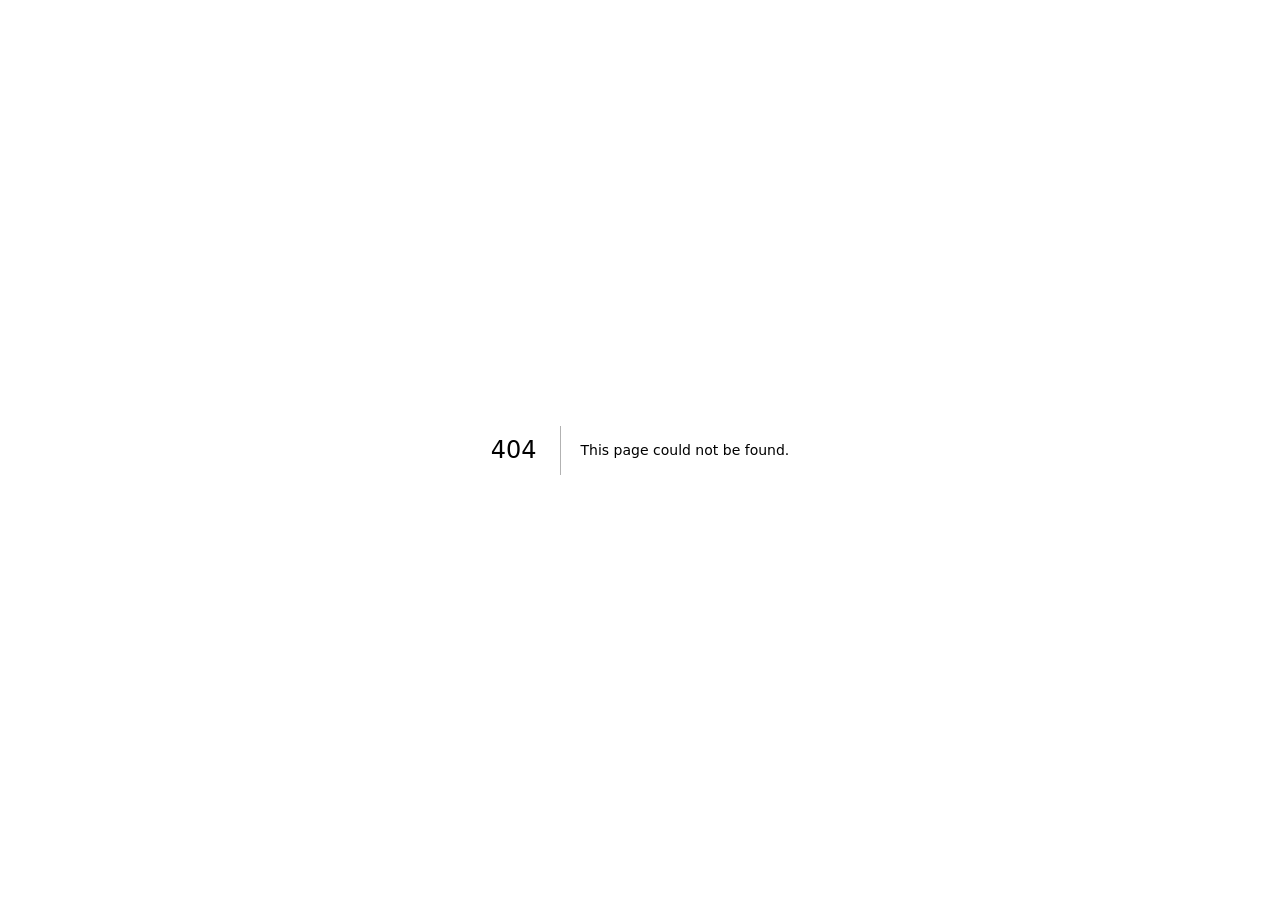
<file: 404/index.html>
<!DOCTYPE html><html lang="en"><head><meta charSet="utf-8"/><meta name="viewport" content="width=device-width, initial-scale=1"/><link rel="stylesheet" href="/_next/static/chunks/04-d8hliykg0z.css" data-precedence="next"/><link rel="preload" as="script" fetchPriority="low" href="/_next/static/chunks/045g~0~zva_mv.js"/><script src="/_next/static/chunks/0dgq26a5_oy.a.js" async=""></script><script src="/_next/static/chunks/0vkgb7xyv-nko.js" async=""></script><script src="/_next/static/chunks/0174xh3wfsjm1.js" async=""></script><script src="/_next/static/chunks/turbopack-0th62gs75_s.e.js" async=""></script><script src="/_next/static/chunks/01xlw8hd842-c.js" async=""></script><script src="/_next/static/chunks/0d3shmwh5_nmn.js" async=""></script><link rel="preload" href="https://fonts.googleapis.com/css2?family=Barlow:ital,wght@0,300;0,400;0,500;0,600;0,700;0,800;0,900;1,400;1,500&amp;family=Instrument+Serif:ital@0;1&amp;display=swap" as="style"/><meta name="robots" content="noindex"/><meta name="next-size-adjust" content=""/><link rel="preconnect" href="https://fonts.googleapis.com"/><link rel="preconnect" href="https://fonts.gstatic.com" crossorigin="anonymous"/><title>404: This page could not be found.</title><title>Stellarplx — Video Editing &amp; Podcast Clipping</title><meta name="description" content="Podcast and YouTube editing built for watchability, plus short-form clips that bring new viewers to the full episode."/><meta name="keywords" content="video editing,podcast clipping,YouTube editing,short-form video,video production,content distribution,podcast editor,Stellarplx"/><meta property="og:title" content="Stellarplx — Video Editing &amp; Podcast Clipping"/><meta property="og:description" content="Episodes edited to hold attention end to end, and clips that give new viewers a reason to watch the whole thing."/><meta property="og:type" content="website"/><meta name="twitter:card" content="summary"/><meta name="twitter:title" content="Stellarplx — Video Editing &amp; Podcast Clipping"/><meta name="twitter:description" content="Episodes edited to hold attention end to end, and clips that give new viewers a reason to watch the whole thing."/><link rel="icon" href="/favicon.ico?favicon.0n0iebbrwlym9.ico" sizes="48x48" type="image/x-icon"/><link href="https://fonts.googleapis.com/css2?family=Barlow:ital,wght@0,300;0,400;0,500;0,600;0,700;0,800;0,900;1,400;1,500&amp;family=Instrument+Serif:ital@0;1&amp;display=swap" rel="stylesheet"/><script src="/_next/static/chunks/03~yq9q893hmn.js" noModule=""></script></head><body class="antialiased respublica_9ceeea03-module__ORBeZW__variable isra_d671ae9e-module__YQnVba__variable casad_7c24be5-module__G7hbdG__variable passengerdisplay_74c40d1-module__NvPC6G__variable" style="font-family:&#x27;Barlow&#x27;, sans-serif;background:#fff"><div hidden=""><!--$--><!--/$--></div><div style="font-family:system-ui,&quot;Segoe UI&quot;,Roboto,Helvetica,Arial,sans-serif,&quot;Apple Color Emoji&quot;,&quot;Segoe UI Emoji&quot;;height:100vh;text-align:center;display:flex;flex-direction:column;align-items:center;justify-content:center"><div><style>body{color:#000;background:#fff;margin:0}.next-error-h1{border-right:1px solid rgba(0,0,0,.3)}@media (prefers-color-scheme:dark){body{color:#fff;background:#000}.next-error-h1{border-right:1px solid rgba(255,255,255,.3)}}</style><h1 class="next-error-h1" style="display:inline-block;margin:0 20px 0 0;padding:0 23px 0 0;font-size:24px;font-weight:500;vertical-align:top;line-height:49px">404</h1><div style="display:inline-block"><h2 style="font-size:14px;font-weight:400;line-height:49px;margin:0">This page could not be found.</h2></div></div></div><!--$--><!--/$--><script src="/_next/static/chunks/045g~0~zva_mv.js" id="_R_" async=""></script><script>(self.__next_f=self.__next_f||[]).push([0])</script><script>self.__next_f.push([1,"1:\"$Sreact.fragment\"\n2:I[39756,[\"/_next/static/chunks/01xlw8hd842-c.js\",\"/_next/static/chunks/0d3shmwh5_nmn.js\"],\"default\"]\n3:I[37457,[\"/_next/static/chunks/01xlw8hd842-c.js\",\"/_next/static/chunks/0d3shmwh5_nmn.js\"],\"default\"]\n4:I[97367,[\"/_next/static/chunks/01xlw8hd842-c.js\",\"/_next/static/chunks/0d3shmwh5_nmn.js\"],\"OutletBoundary\"]\n5:\"$Sreact.suspense\"\n8:I[97367,[\"/_next/static/chunks/01xlw8hd842-c.js\",\"/_next/static/chunks/0d3shmwh5_nmn.js\"],\"ViewportBoundary\"]\na:I[97367,[\"/_next/static/chunks/01xlw8hd842-c.js\",\"/_next/static/chunks/0d3shmwh5_nmn.js\"],\"MetadataBoundary\"]\nc:I[68027,[\"/_next/static/chunks/01xlw8hd842-c.js\",\"/_next/static/chunks/0d3shmwh5_nmn.js\"],\"default\",1]\n:HL[\"/_next/static/chunks/04-d8hliykg0z.css\",\"style\"]\n:HL[\"https://fonts.googleapis.com/css2?family=Barlow:ital,wght@0,300;0,400;0,500;0,600;0,700;0,800;0,900;1,400;1,500\u0026family=Instrument+Serif:ital@0;1\u0026display=swap\",\"style\"]\n"])</script><script>self.__next_f.push([1,"0:{\"P\":null,\"c\":[\"\",\"_not-found\",\"\"],\"q\":\"\",\"i\":false,\"f\":[[[\"\",{\"children\":[\"/_not-found\",{\"children\":[\"__PAGE__\",{}]}]},\"$undefined\",\"$undefined\",16],[[\"$\",\"$1\",\"c\",{\"children\":[[[\"$\",\"link\",\"0\",{\"rel\":\"stylesheet\",\"href\":\"/_next/static/chunks/04-d8hliykg0z.css\",\"precedence\":\"next\",\"crossOrigin\":\"$undefined\",\"nonce\":\"$undefined\"}],[\"$\",\"script\",\"script-0\",{\"src\":\"/_next/static/chunks/01xlw8hd842-c.js\",\"async\":true,\"nonce\":\"$undefined\"}],[\"$\",\"script\",\"script-1\",{\"src\":\"/_next/static/chunks/0d3shmwh5_nmn.js\",\"async\":true,\"nonce\":\"$undefined\"}]],[\"$\",\"html\",null,{\"lang\":\"en\",\"children\":[[\"$\",\"head\",null,{\"children\":[[\"$\",\"link\",null,{\"rel\":\"preconnect\",\"href\":\"https://fonts.googleapis.com\"}],[\"$\",\"link\",null,{\"rel\":\"preconnect\",\"href\":\"https://fonts.gstatic.com\",\"crossOrigin\":\"anonymous\"}],[\"$\",\"link\",null,{\"href\":\"https://fonts.googleapis.com/css2?family=Barlow:ital,wght@0,300;0,400;0,500;0,600;0,700;0,800;0,900;1,400;1,500\u0026family=Instrument+Serif:ital@0;1\u0026display=swap\",\"rel\":\"stylesheet\"}]]}],[\"$\",\"body\",null,{\"suppressHydrationWarning\":true,\"className\":\"antialiased respublica_9ceeea03-module__ORBeZW__variable isra_d671ae9e-module__YQnVba__variable casad_7c24be5-module__G7hbdG__variable passengerdisplay_74c40d1-module__NvPC6G__variable\",\"style\":{\"fontFamily\":\"'Barlow', sans-serif\",\"background\":\"#fff\"},\"children\":[\"$\",\"$L2\",null,{\"parallelRouterKey\":\"children\",\"error\":\"$undefined\",\"errorStyles\":\"$undefined\",\"errorScripts\":\"$undefined\",\"template\":[\"$\",\"$L3\",null,{}],\"templateStyles\":\"$undefined\",\"templateScripts\":\"$undefined\",\"notFound\":[[[\"$\",\"title\",null,{\"children\":\"404: This page could not be found.\"}],[\"$\",\"div\",null,{\"style\":{\"fontFamily\":\"system-ui,\\\"Segoe UI\\\",Roboto,Helvetica,Arial,sans-serif,\\\"Apple Color Emoji\\\",\\\"Segoe UI Emoji\\\"\",\"height\":\"100vh\",\"textAlign\":\"center\",\"display\":\"flex\",\"flexDirection\":\"column\",\"alignItems\":\"center\",\"justifyContent\":\"center\"},\"children\":[\"$\",\"div\",null,{\"children\":[[\"$\",\"style\",null,{\"dangerouslySetInnerHTML\":{\"__html\":\"body{color:#000;background:#fff;margin:0}.next-error-h1{border-right:1px solid rgba(0,0,0,.3)}@media (prefers-color-scheme:dark){body{color:#fff;background:#000}.next-error-h1{border-right:1px solid rgba(255,255,255,.3)}}\"}}],[\"$\",\"h1\",null,{\"className\":\"next-error-h1\",\"style\":{\"display\":\"inline-block\",\"margin\":\"0 20px 0 0\",\"padding\":\"0 23px 0 0\",\"fontSize\":24,\"fontWeight\":500,\"verticalAlign\":\"top\",\"lineHeight\":\"49px\"},\"children\":404}],[\"$\",\"div\",null,{\"style\":{\"display\":\"inline-block\"},\"children\":[\"$\",\"h2\",null,{\"style\":{\"fontSize\":14,\"fontWeight\":400,\"lineHeight\":\"49px\",\"margin\":0},\"children\":\"This page could not be found.\"}]}]]}]}]],[]],\"forbidden\":\"$undefined\",\"unauthorized\":\"$undefined\"}]}]]}]]}],{\"children\":[[\"$\",\"$1\",\"c\",{\"children\":[null,[\"$\",\"$L2\",null,{\"parallelRouterKey\":\"children\",\"error\":\"$undefined\",\"errorStyles\":\"$undefined\",\"errorScripts\":\"$undefined\",\"template\":[\"$\",\"$L3\",null,{}],\"templateStyles\":\"$undefined\",\"templateScripts\":\"$undefined\",\"notFound\":\"$undefined\",\"forbidden\":\"$undefined\",\"unauthorized\":\"$undefined\"}]]}],{\"children\":[[\"$\",\"$1\",\"c\",{\"children\":[[[\"$\",\"title\",null,{\"children\":\"404: This page could not be found.\"}],[\"$\",\"div\",null,{\"style\":\"$0:f:0:1:0:props:children:1:props:children:1:props:children:props:notFound:0:1:props:style\",\"children\":[\"$\",\"div\",null,{\"children\":[[\"$\",\"style\",null,{\"dangerouslySetInnerHTML\":{\"__html\":\"body{color:#000;background:#fff;margin:0}.next-error-h1{border-right:1px solid rgba(0,0,0,.3)}@media (prefers-color-scheme:dark){body{color:#fff;background:#000}.next-error-h1{border-right:1px solid rgba(255,255,255,.3)}}\"}}],[\"$\",\"h1\",null,{\"className\":\"next-error-h1\",\"style\":\"$0:f:0:1:0:props:children:1:props:children:1:props:children:props:notFound:0:1:props:children:props:children:1:props:style\",\"children\":404}],[\"$\",\"div\",null,{\"style\":\"$0:f:0:1:0:props:children:1:props:children:1:props:children:props:notFound:0:1:props:children:props:children:2:props:style\",\"children\":[\"$\",\"h2\",null,{\"style\":\"$0:f:0:1:0:props:children:1:props:children:1:props:children:props:notFound:0:1:props:children:props:children:2:props:children:props:style\",\"children\":\"This page could not be found.\"}]}]]}]}]],null,[\"$\",\"$L4\",null,{\"children\":[\"$\",\"$5\",null,{\"name\":\"Next.MetadataOutlet\",\"children\":\"$@6\"}]}]]}],{},null,false,null]},null,false,\"$@7\"]},null,false,null],[\"$\",\"$1\",\"h\",{\"children\":[[\"$\",\"meta\",null,{\"name\":\"robots\",\"content\":\"noindex\"}],[\"$\",\"$L8\",null,{\"children\":\"$L9\"}],[\"$\",\"div\",null,{\"hidden\":true,\"children\":[\"$\",\"$La\",null,{\"children\":[\"$\",\"$5\",null,{\"name\":\"Next.Metadata\",\"children\":\"$Lb\"}]}]}],[\"$\",\"meta\",null,{\"name\":\"next-size-adjust\",\"content\":\"\"}]]}],false]],\"m\":\"$undefined\",\"G\":[\"$c\",[[\"$\",\"link\",\"0\",{\"rel\":\"stylesheet\",\"href\":\"/_next/static/chunks/04-d8hliykg0z.css\",\"precedence\":\"next\",\"crossOrigin\":\"$undefined\",\"nonce\":\"$undefined\"}]]],\"S\":true,\"h\":null,\"s\":\"$undefined\",\"l\":\"$undefined\",\"p\":\"$undefined\",\"d\":\"$undefined\",\"b\":\"76rtYZ3eNFRtpGxM16Hkl\"}\n"])</script><script>self.__next_f.push([1,"d:[]\n7:\"$Wd\"\n"])</script><script>self.__next_f.push([1,"9:[[\"$\",\"meta\",\"0\",{\"charSet\":\"utf-8\"}],[\"$\",\"meta\",\"1\",{\"name\":\"viewport\",\"content\":\"width=device-width, initial-scale=1\"}]]\n"])</script><script>self.__next_f.push([1,"e:I[27201,[\"/_next/static/chunks/01xlw8hd842-c.js\",\"/_next/static/chunks/0d3shmwh5_nmn.js\"],\"IconMark\"]\n6:null\nb:[[\"$\",\"title\",\"0\",{\"children\":\"Stellarplx — Video Editing \u0026 Podcast Clipping\"}],[\"$\",\"meta\",\"1\",{\"name\":\"description\",\"content\":\"Podcast and YouTube editing built for watchability, plus short-form clips that bring new viewers to the full episode.\"}],[\"$\",\"meta\",\"2\",{\"name\":\"keywords\",\"content\":\"video editing,podcast clipping,YouTube editing,short-form video,video production,content distribution,podcast editor,Stellarplx\"}],[\"$\",\"meta\",\"3\",{\"property\":\"og:title\",\"content\":\"Stellarplx — Video Editing \u0026 Podcast Clipping\"}],[\"$\",\"meta\",\"4\",{\"property\":\"og:description\",\"content\":\"Episodes edited to hold attention end to end, and clips that give new viewers a reason to watch the whole thing.\"}],[\"$\",\"meta\",\"5\",{\"property\":\"og:type\",\"content\":\"website\"}],[\"$\",\"meta\",\"6\",{\"name\":\"twitter:card\",\"content\":\"summary\"}],[\"$\",\"meta\",\"7\",{\"name\":\"twitter:title\",\"content\":\"Stellarplx — Video Editing \u0026 Podcast Clipping\"}],[\"$\",\"meta\",\"8\",{\"name\":\"twitter:description\",\"content\":\"Episodes edited to hold attention end to end, and clips that give new viewers a reason to watch the whole thing.\"}],[\"$\",\"link\",\"9\",{\"rel\":\"icon\",\"href\":\"/favicon.ico?favicon.0n0iebbrwlym9.ico\",\"sizes\":\"48x48\",\"type\":\"image/x-icon\"}],[\"$\",\"$Le\",\"10\",{}]]\n"])</script></body></html>
</file>
<file: _next/static/chunks/04-d8hliykg0z.css>
@font-face{font-family:resPublica;src:url(../media/ResPublica_Regular-s.p.033n21pnbq2ho.ttf)format("truetype");font-display:swap}@font-face{font-family:resPublica Fallback;src:local(Arial);ascent-override:93.13%;descent-override:26.22%;line-gap-override:0.0%;size-adjust:96.85%}.respublica_9ceeea03-module__ORBeZW__className{font-family:resPublica,resPublica Fallback}.respublica_9ceeea03-module__ORBeZW__variable{--font-respublica:"resPublica", "resPublica Fallback"}
@font-face{font-family:isra;src:url(../media/Isra_Regular-s.p.14ddjkjz1v~8g.ttf)format("truetype");font-display:swap}@font-face{font-family:isra Fallback;src:local(Arial);ascent-override:109.82%;descent-override:51.68%;line-gap-override:32.3%;size-adjust:61.92%}.isra_d671ae9e-module__YQnVba__className{font-family:isra,isra Fallback}.isra_d671ae9e-module__YQnVba__variable{--font-isra:"isra", "isra Fallback"}
@font-face{font-family:casad;src:url(../media/Casad_Regular-s.p.01j_p6ui9jw1d.ttf)format("truetype");font-display:swap}@font-face{font-family:casad Fallback;src:local(Arial);ascent-override:96.5%;descent-override:26.7%;line-gap-override:0.0%;size-adjust:93.26%}.casad_7c24be5-module__G7hbdG__className{font-family:casad,casad Fallback}.casad_7c24be5-module__G7hbdG__variable{--font-casad:"casad", "casad Fallback"}
@font-face{font-family:passengerDisplay;src:url(../media/PassengerDisplay_MediumItalic-s.p.0eg6fs0rj6w.s.otf)format("opentype");font-display:swap}@font-face{font-family:passengerDisplay Fallback;src:local(Arial);ascent-override:90.61%;descent-override:30.2%;line-gap-override:0.0%;size-adjust:99.33%}.passengerdisplay_74c40d1-module__NvPC6G__className{font-family:passengerDisplay,passengerDisplay Fallback}.passengerdisplay_74c40d1-module__NvPC6G__variable{--font-passenger:"passengerDisplay", "passengerDisplay Fallback"}
@layer properties{@supports (((-webkit-hyphens:none)) and (not (margin-trim:inline))) or ((-moz-orient:inline) and (not (color:rgb(from red r g b)))){*,:before,:after,::backdrop{--tw-translate-x:0;--tw-translate-y:0;--tw-translate-z:0;--tw-rotate-x:initial;--tw-rotate-y:initial;--tw-rotate-z:initial;--tw-skew-x:initial;--tw-skew-y:initial;--tw-space-y-reverse:0;--tw-divide-y-reverse:0;--tw-border-style:solid;--tw-gradient-position:initial;--tw-gradient-from:#0000;--tw-gradient-via:#0000;--tw-gradient-to:#0000;--tw-gradient-stops:initial;--tw-gradient-via-stops:initial;--tw-gradient-from-position:0%;--tw-gradient-via-position:50%;--tw-gradient-to-position:100%;--tw-leading:initial;--tw-font-weight:initial;--tw-tracking:initial;--tw-ordinal:initial;--tw-slashed-zero:initial;--tw-numeric-figure:initial;--tw-numeric-spacing:initial;--tw-numeric-fraction:initial;--tw-shadow:0 0 #0000;--tw-shadow-color:initial;--tw-shadow-alpha:100%;--tw-inset-shadow:0 0 #0000;--tw-inset-shadow-color:initial;--tw-inset-shadow-alpha:100%;--tw-ring-color:initial;--tw-ring-shadow:0 0 #0000;--tw-inset-ring-color:initial;--tw-inset-ring-shadow:0 0 #0000;--tw-ring-inset:initial;--tw-ring-offset-width:0px;--tw-ring-offset-color:#fff;--tw-ring-offset-shadow:0 0 #0000;--tw-blur:initial;--tw-brightness:initial;--tw-contrast:initial;--tw-grayscale:initial;--tw-hue-rotate:initial;--tw-invert:initial;--tw-opacity:initial;--tw-saturate:initial;--tw-sepia:initial;--tw-drop-shadow:initial;--tw-drop-shadow-color:initial;--tw-drop-shadow-alpha:100%;--tw-drop-shadow-size:initial;--tw-backdrop-blur:initial;--tw-backdrop-brightness:initial;--tw-backdrop-contrast:initial;--tw-backdrop-grayscale:initial;--tw-backdrop-hue-rotate:initial;--tw-backdrop-invert:initial;--tw-backdrop-opacity:initial;--tw-backdrop-saturate:initial;--tw-backdrop-sepia:initial;--tw-duration:initial;--tw-ease:initial;--tw-scale-x:1;--tw-scale-y:1;--tw-scale-z:1;--tw-outline-style:solid;--tw-divide-x-reverse:0}}}@layer theme{:root,:host{--font-sans:"Barlow", -apple-system, BlinkMacSystemFont, "Segoe UI", sans-serif;--font-mono:ui-monospace, SFMono-Regular, Menlo, Monaco, Consolas, "Liberation Mono", "Courier New", monospace;--color-red-500:#fb2c36;--color-amber-50:#fffbeb;--color-amber-200:#fee685;--color-amber-600:#dd7400;--color-emerald-50:#ecfdf5;--color-emerald-200:#a4f4cf;--color-emerald-600:#009767;--color-blue-50:#eff6ff;--color-blue-100:#dbeafe;--color-blue-200:#bedbff;--color-blue-500:#3080ff;--color-blue-600:#155dfc;--color-blue-900:#1c398e;--color-indigo-500:#625fff;--color-purple-600:#9810fa;--color-slate-200:#e2e8f0;--color-gray-50:#f9fafb;--color-gray-100:#f3f4f6;--color-gray-200:#e5e7eb;--color-gray-400:#99a1af;--color-black:#000;--color-white:#fff;--spacing:.25rem;--container-sm:24rem;--container-md:28rem;--container-lg:32rem;--container-xl:36rem;--container-2xl:42rem;--container-3xl:48rem;--container-4xl:56rem;--container-5xl:64rem;--container-6xl:72rem;--container-7xl:80rem;--text-xs:.75rem;--text-xs--line-height:calc(1 / .75);--text-sm:.875rem;--text-sm--line-height:calc(1.25 / .875);--text-base:1rem;--text-base--line-height:calc(1.5 / 1);--text-lg:1.125rem;--text-lg--line-height:calc(1.75 / 1.125);--text-xl:1.25rem;--text-xl--line-height:calc(1.75 / 1.25);--text-2xl:1.5rem;--text-2xl--line-height:calc(2 / 1.5);--text-3xl:1.875rem;--text-3xl--line-height:calc(2.25 / 1.875);--text-4xl:2.25rem;--text-4xl--line-height:calc(2.5 / 2.25);--text-5xl:3rem;--text-5xl--line-height:1;--text-6xl:3.75rem;--text-6xl--line-height:1;--text-7xl:4.5rem;--text-7xl--line-height:1;--text-8xl:6rem;--text-8xl--line-height:1;--font-weight-light:300;--font-weight-medium:500;--font-weight-semibold:600;--font-weight-bold:700;--font-weight-extrabold:800;--tracking-tight:-.025em;--tracking-wide:.025em;--tracking-wider:.05em;--tracking-widest:.1em;--leading-tight:1.25;--leading-relaxed:1.625;--radius-lg:.5rem;--radius-xl:.75rem;--radius-2xl:1rem;--ease-out:cubic-bezier(0, 0, .2, 1);--ease-in-out:cubic-bezier(.4, 0, .2, 1);--animate-pulse:pulse 2s cubic-bezier(.4, 0, .6, 1) infinite;--blur-sm:8px;--blur-md:12px;--aspect-video:16 / 9;--default-transition-duration:.15s;--default-transition-timing-function:cubic-bezier(.4, 0, .2, 1);--default-font-family:var(--font-sans);--default-mono-font-family:var(--font-mono)}@supports (color:lab(0% 0 0)){:root,:host{--color-red-500:lab(55.4814% 75.0732 48.8528);--color-amber-50:lab(98.6252% -.635922 8.42309);--color-amber-200:lab(91.7203% -.505269 49.9084);--color-amber-600:lab(60.3514% 40.5624 87.1228);--color-emerald-50:lab(97.8462% -6.94966 1.85487);--color-emerald-200:lab(90.2247% -31.039 9.47084);--color-emerald-600:lab(55.0481% -49.9246 15.93);--color-blue-50:lab(96.492% -1.14644 -5.11479);--color-blue-100:lab(92.0301% -2.24757 -11.6453);--color-blue-200:lab(86.15% -4.04379 -21.0797);--color-blue-500:lab(54.1736% 13.3369 -74.6839);--color-blue-600:lab(44.0605% 29.0279 -86.0352);--color-blue-900:lab(26.1542% 15.7545 -51.5504);--color-indigo-500:lab(48.295% 38.3129 -81.9673);--color-purple-600:lab(43.0295% 75.21 -86.5669);--color-slate-200:lab(91.7353% -.998765 -4.76968);--color-gray-50:lab(98.2596% -.247031 -.706708);--color-gray-100:lab(96.1596% -.0823438 -1.13575);--color-gray-200:lab(91.6229% -.159115 -2.26791);--color-gray-400:lab(65.9269% -.832707 -8.17473)}}}@layer base{*,:after,:before,::backdrop{box-sizing:border-box;border:0 solid;margin:0;padding:0}::file-selector-button{box-sizing:border-box;border:0 solid;margin:0;padding:0}html,:host{-webkit-text-size-adjust:100%;tab-size:4;line-height:1.5;font-family:var(--default-font-family,ui-sans-serif, system-ui, sans-serif, "Apple Color Emoji", "Segoe UI Emoji", "Segoe UI Symbol", "Noto Color Emoji");font-feature-settings:var(--default-font-feature-settings,normal);font-variation-settings:var(--default-font-variation-settings,normal);-webkit-tap-highlight-color:transparent}hr{height:0;color:inherit;border-top-width:1px}abbr:where([title]){-webkit-text-decoration:underline dotted;text-decoration:underline dotted}h1,h2,h3,h4,h5,h6{font-size:inherit;font-weight:inherit}a{color:inherit;-webkit-text-decoration:inherit;-webkit-text-decoration:inherit;-webkit-text-decoration:inherit;-webkit-text-decoration:inherit;text-decoration:inherit}b,strong{font-weight:bolder}code,kbd,samp,pre{font-family:var(--default-mono-font-family,ui-monospace, SFMono-Regular, Menlo, Monaco, Consolas, "Liberation Mono", "Courier New", monospace);font-feature-settings:var(--default-mono-font-feature-settings,normal);font-variation-settings:var(--default-mono-font-variation-settings,normal);font-size:1em}small{font-size:80%}sub,sup{vertical-align:baseline;font-size:75%;line-height:0;position:relative}sub{bottom:-.25em}sup{top:-.5em}table{text-indent:0;border-color:inherit;border-collapse:collapse}:-moz-focusring{outline:auto}progress{vertical-align:baseline}summary{display:list-item}ol,ul,menu{list-style:none}img,svg,video,canvas,audio,iframe,embed,object{vertical-align:middle;display:block}img,video{max-width:100%;height:auto}button,input,select,optgroup,textarea{font:inherit;font-feature-settings:inherit;font-variation-settings:inherit;letter-spacing:inherit;color:inherit;opacity:1;background-color:#0000;border-radius:0}::file-selector-button{font:inherit;font-feature-settings:inherit;font-variation-settings:inherit;letter-spacing:inherit;color:inherit;opacity:1;background-color:#0000;border-radius:0}:where(select:is([multiple],[size])) optgroup{font-weight:bolder}:where(select:is([multiple],[size])) optgroup option{padding-inline-start:20px}::file-selector-button{margin-inline-end:4px}::placeholder{opacity:1}@supports (not ((-webkit-appearance:-apple-pay-button))) or (contain-intrinsic-size:1px){::placeholder{color:currentColor}@supports (color:color-mix(in lab, red, red)){::placeholder{color:color-mix(in oklab, currentcolor 50%, transparent)}}}textarea{resize:vertical}::-webkit-search-decoration{-webkit-appearance:none}::-webkit-date-and-time-value{min-height:1lh;text-align:inherit}::-webkit-datetime-edit{display:inline-flex}::-webkit-datetime-edit-fields-wrapper{padding:0}::-webkit-datetime-edit{padding-block:0}::-webkit-datetime-edit-year-field{padding-block:0}::-webkit-datetime-edit-month-field{padding-block:0}::-webkit-datetime-edit-day-field{padding-block:0}::-webkit-datetime-edit-hour-field{padding-block:0}::-webkit-datetime-edit-minute-field{padding-block:0}::-webkit-datetime-edit-second-field{padding-block:0}::-webkit-datetime-edit-millisecond-field{padding-block:0}::-webkit-datetime-edit-meridiem-field{padding-block:0}::-webkit-calendar-picker-indicator{line-height:1}:-moz-ui-invalid{box-shadow:none}button,input:where([type=button],[type=reset],[type=submit]){appearance:button}::file-selector-button{appearance:button}::-webkit-inner-spin-button{height:auto}::-webkit-outer-spin-button{height:auto}[hidden]:where(:not([hidden=until-found])){display:none!important}}@layer components;@layer utilities{.pointer-events-none{pointer-events:none}.visible{visibility:visible}.absolute{position:absolute}.fixed{position:fixed}.relative{position:relative}.static{position:static}.inset-0{inset:calc(var(--spacing) * 0)}.inset-x-0{inset-inline:calc(var(--spacing) * 0)}.inset-y-0{inset-block:calc(var(--spacing) * 0)}.start{inset-inline-start:var(--spacing)}.end{inset-inline-end:var(--spacing)}.-top-4{top:calc(var(--spacing) * -4)}.-top-20{top:calc(var(--spacing) * -20)}.top-0{top:calc(var(--spacing) * 0)}.top-1\.5{top:calc(var(--spacing) * 1.5)}.top-1\/2{top:50%}.top-1\/4{top:25%}.top-2{top:calc(var(--spacing) * 2)}.top-3{top:calc(var(--spacing) * 3)}.top-3\/4{top:75%}.top-\[-20\%\]{top:-20%}.-right-20{right:calc(var(--spacing) * -20)}.right-0{right:calc(var(--spacing) * 0)}.right-3{right:calc(var(--spacing) * 3)}.right-\[-10\%\]{right:-10%}.bottom-0{bottom:calc(var(--spacing) * 0)}.bottom-1\.5{bottom:calc(var(--spacing) * 1.5)}.bottom-2{bottom:calc(var(--spacing) * 2)}.bottom-4{bottom:calc(var(--spacing) * 4)}.bottom-\[-20\%\]{bottom:-20%}.left-0{left:calc(var(--spacing) * 0)}.left-1\/2{left:50%}.left-2{left:calc(var(--spacing) * 2)}.left-4{left:calc(var(--spacing) * 4)}.left-\[-10\%\]{left:-10%}.z-0{z-index:0}.z-10{z-index:10}.z-20{z-index:20}.z-50{z-index:50}.container{width:100%}@media (min-width:40rem){.container{max-width:40rem}}@media (min-width:48rem){.container{max-width:48rem}}@media (min-width:64rem){.container{max-width:64rem}}@media (min-width:80rem){.container{max-width:80rem}}@media (min-width:96rem){.container{max-width:96rem}}.mx-auto{margin-inline:auto}.-mt-24{margin-top:calc(var(--spacing) * -24)}.mt-1{margin-top:calc(var(--spacing) * 1)}.mt-1\.5{margin-top:calc(var(--spacing) * 1.5)}.mt-2{margin-top:calc(var(--spacing) * 2)}.mt-2\.5{margin-top:calc(var(--spacing) * 2.5)}.mt-3{margin-top:calc(var(--spacing) * 3)}.mt-4{margin-top:calc(var(--spacing) * 4)}.mt-5{margin-top:calc(var(--spacing) * 5)}.mt-6{margin-top:calc(var(--spacing) * 6)}.mt-9{margin-top:calc(var(--spacing) * 9)}.mt-10{margin-top:calc(var(--spacing) * 10)}.mt-16{margin-top:calc(var(--spacing) * 16)}.mt-20{margin-top:calc(var(--spacing) * 20)}.mt-24{margin-top:calc(var(--spacing) * 24)}.mb-1{margin-bottom:calc(var(--spacing) * 1)}.mb-2{margin-bottom:calc(var(--spacing) * 2)}.mb-3{margin-bottom:calc(var(--spacing) * 3)}.mb-4{margin-bottom:calc(var(--spacing) * 4)}.mb-5{margin-bottom:calc(var(--spacing) * 5)}.mb-6{margin-bottom:calc(var(--spacing) * 6)}.mb-8{margin-bottom:calc(var(--spacing) * 8)}.mb-9{margin-bottom:calc(var(--spacing) * 9)}.mb-10{margin-bottom:calc(var(--spacing) * 10)}.mb-12{margin-bottom:calc(var(--spacing) * 12)}.mb-16{margin-bottom:calc(var(--spacing) * 16)}.mb-20{margin-bottom:calc(var(--spacing) * 20)}.mb-24{margin-bottom:calc(var(--spacing) * 24)}.mb-32{margin-bottom:calc(var(--spacing) * 32)}.ml-3{margin-left:calc(var(--spacing) * 3)}.block{display:block}.contents{display:contents}.flex{display:flex}.grid{display:grid}.hidden{display:none}.inline-block{display:inline-block}.inline-flex{display:inline-flex}.aspect-\[4\/3\]{aspect-ratio:4/3}.aspect-\[9\/16\]{aspect-ratio:9/16}.aspect-video{aspect-ratio:var(--aspect-video)}.h-2{height:calc(var(--spacing) * 2)}.h-3{height:calc(var(--spacing) * 3)}.h-4{height:calc(var(--spacing) * 4)}.h-5{height:calc(var(--spacing) * 5)}.h-9{height:calc(var(--spacing) * 9)}.h-10{height:calc(var(--spacing) * 10)}.h-32{height:calc(var(--spacing) * 32)}.h-40{height:calc(var(--spacing) * 40)}.h-64{height:calc(var(--spacing) * 64)}.h-\[1px\]{height:1px}.h-\[40\%\]{height:40%}.h-\[50\%\]{height:50%}.h-\[70\%\]{height:70%}.h-\[400px\]{height:400px}.h-\[450px\]{height:450px}.h-\[600px\]{height:600px}.h-auto{height:auto}.h-full{height:100%}.h-px{height:1px}.max-h-0{max-height:calc(var(--spacing) * 0)}.max-h-\[500px\]{max-height:500px}.min-h-\[60vh\]{min-height:60vh}.min-h-\[70vh\]{min-height:70vh}.min-h-\[92px\]{min-height:92px}.min-h-screen{min-height:100vh}.w-1{width:calc(var(--spacing) * 1)}.w-2{width:calc(var(--spacing) * 2)}.w-3{width:calc(var(--spacing) * 3)}.w-4{width:calc(var(--spacing) * 4)}.w-5{width:calc(var(--spacing) * 5)}.w-9{width:calc(var(--spacing) * 9)}.w-10{width:calc(var(--spacing) * 10)}.w-12{width:calc(var(--spacing) * 12)}.w-32{width:calc(var(--spacing) * 32)}.w-40{width:calc(var(--spacing) * 40)}.w-64{width:calc(var(--spacing) * 64)}.w-\[7\%\]{width:7%}.w-\[40\%\]{width:40%}.w-\[50\%\]{width:50%}.w-\[70\%\]{width:70%}.w-\[600px\]{width:600px}.w-\[800px\]{width:800px}.w-full{width:100%}.max-w-2xl{max-width:var(--container-2xl)}.max-w-3xl{max-width:var(--container-3xl)}.max-w-4xl{max-width:var(--container-4xl)}.max-w-5xl{max-width:var(--container-5xl)}.max-w-6xl{max-width:var(--container-6xl)}.max-w-7xl{max-width:var(--container-7xl)}.max-w-\[1400px\]{max-width:1400px}.max-w-lg{max-width:var(--container-lg)}.max-w-md{max-width:var(--container-md)}.max-w-none{max-width:none}.max-w-sm{max-width:var(--container-sm)}.max-w-xl{max-width:var(--container-xl)}.min-w-0{min-width:calc(var(--spacing) * 0)}.flex-1{flex:1}.flex-shrink-0,.shrink-0{flex-shrink:0}.-translate-x-1\/2{--tw-translate-x:calc(calc(1 / 2 * 100%) * -1);translate:var(--tw-translate-x) var(--tw-translate-y)}.-translate-y-1\/2{--tw-translate-y:calc(calc(1 / 2 * 100%) * -1);translate:var(--tw-translate-x) var(--tw-translate-y)}.scale-\[1\.12\]{scale:1.12}.rotate-45{rotate:45deg}.transform{transform:var(--tw-rotate-x,) var(--tw-rotate-y,) var(--tw-rotate-z,) var(--tw-skew-x,) var(--tw-skew-y,)}.animate-pulse{animation:var(--animate-pulse)}.cursor-pointer{cursor:pointer}.resize-none{resize:none}.scroll-mt-32{scroll-margin-top:calc(var(--spacing) * 32)}.grid-cols-1{grid-template-columns:repeat(1,minmax(0,1fr))}.grid-cols-2{grid-template-columns:repeat(2,minmax(0,1fr))}.flex-col{flex-direction:column}.flex-wrap{flex-wrap:wrap}.place-items-center{place-items:center}.items-center{align-items:center}.items-end{align-items:flex-end}.items-start{align-items:flex-start}.items-stretch{align-items:stretch}.justify-between{justify-content:space-between}.justify-center{justify-content:center}.gap-0{gap:calc(var(--spacing) * 0)}.gap-1{gap:calc(var(--spacing) * 1)}.gap-1\.5{gap:calc(var(--spacing) * 1.5)}.gap-2{gap:calc(var(--spacing) * 2)}.gap-2\.5{gap:calc(var(--spacing) * 2.5)}.gap-3{gap:calc(var(--spacing) * 3)}.gap-3\.5{gap:calc(var(--spacing) * 3.5)}.gap-4{gap:calc(var(--spacing) * 4)}.gap-5{gap:calc(var(--spacing) * 5)}.gap-6{gap:calc(var(--spacing) * 6)}.gap-7{gap:calc(var(--spacing) * 7)}.gap-8{gap:calc(var(--spacing) * 8)}.gap-12{gap:calc(var(--spacing) * 12)}.gap-16{gap:calc(var(--spacing) * 16)}:where(.space-y-2\.5>:not(:last-child)){--tw-space-y-reverse:0;margin-block-start:calc(calc(var(--spacing) * 2.5) * var(--tw-space-y-reverse));margin-block-end:calc(calc(var(--spacing) * 2.5) * calc(1 - var(--tw-space-y-reverse)))}:where(.space-y-3>:not(:last-child)){--tw-space-y-reverse:0;margin-block-start:calc(calc(var(--spacing) * 3) * var(--tw-space-y-reverse));margin-block-end:calc(calc(var(--spacing) * 3) * calc(1 - var(--tw-space-y-reverse)))}:where(.space-y-4>:not(:last-child)){--tw-space-y-reverse:0;margin-block-start:calc(calc(var(--spacing) * 4) * var(--tw-space-y-reverse));margin-block-end:calc(calc(var(--spacing) * 4) * calc(1 - var(--tw-space-y-reverse)))}:where(.space-y-5>:not(:last-child)){--tw-space-y-reverse:0;margin-block-start:calc(calc(var(--spacing) * 5) * var(--tw-space-y-reverse));margin-block-end:calc(calc(var(--spacing) * 5) * calc(1 - var(--tw-space-y-reverse)))}:where(.space-y-6>:not(:last-child)){--tw-space-y-reverse:0;margin-block-start:calc(calc(var(--spacing) * 6) * var(--tw-space-y-reverse));margin-block-end:calc(calc(var(--spacing) * 6) * calc(1 - var(--tw-space-y-reverse)))}:where(.space-y-8>:not(:last-child)){--tw-space-y-reverse:0;margin-block-start:calc(calc(var(--spacing) * 8) * var(--tw-space-y-reverse));margin-block-end:calc(calc(var(--spacing) * 8) * calc(1 - var(--tw-space-y-reverse)))}:where(.space-y-32>:not(:last-child)){--tw-space-y-reverse:0;margin-block-start:calc(calc(var(--spacing) * 32) * var(--tw-space-y-reverse));margin-block-end:calc(calc(var(--spacing) * 32) * calc(1 - var(--tw-space-y-reverse)))}:where(.space-y-36>:not(:last-child)){--tw-space-y-reverse:0;margin-block-start:calc(calc(var(--spacing) * 36) * var(--tw-space-y-reverse));margin-block-end:calc(calc(var(--spacing) * 36) * calc(1 - var(--tw-space-y-reverse)))}:where(.space-y-40>:not(:last-child)){--tw-space-y-reverse:0;margin-block-start:calc(calc(var(--spacing) * 40) * var(--tw-space-y-reverse));margin-block-end:calc(calc(var(--spacing) * 40) * calc(1 - var(--tw-space-y-reverse)))}:where(.divide-y>:not(:last-child)){--tw-divide-y-reverse:0;border-bottom-style:var(--tw-border-style);border-top-style:var(--tw-border-style);border-top-width:calc(1px * var(--tw-divide-y-reverse));border-bottom-width:calc(1px * calc(1 - var(--tw-divide-y-reverse)))}:where(.divide-gray-100>:not(:last-child)){border-color:var(--color-gray-100)}:where(.divide-gray-200>:not(:last-child)){border-color:var(--color-gray-200)}.self-start{align-self:flex-start}.truncate{text-overflow:ellipsis;white-space:nowrap;overflow:hidden}.overflow-hidden{overflow:hidden}.overflow-x-auto{overflow-x:auto}.overflow-x-hidden{overflow-x:hidden}.\!rounded-lg{border-radius:var(--radius-lg)!important}.rounded{border-radius:.25rem}.rounded-2xl{border-radius:var(--radius-2xl)}.rounded-\[2\.5rem\]{border-radius:2.5rem}.rounded-\[2rem\]{border-radius:2rem}.rounded-\[16px\]{border-radius:16px}.rounded-full{border-radius:3.40282e38px}.rounded-lg{border-radius:var(--radius-lg)}.rounded-xl{border-radius:var(--radius-xl)}.rounded-t-2xl{border-top-left-radius:var(--radius-2xl);border-top-right-radius:var(--radius-2xl)}.border{border-style:var(--tw-border-style);border-width:1px}.border-2{border-style:var(--tw-border-style);border-width:2px}.border-x{border-inline-style:var(--tw-border-style);border-inline-width:1px}.border-y{border-block-style:var(--tw-border-style);border-block-width:1px}.border-t{border-top-style:var(--tw-border-style);border-top-width:1px}.border-b{border-bottom-style:var(--tw-border-style);border-bottom-width:1px}.border-\[\#0e1a35\]{border-color:#0e1a35}.border-\[\#3b82f6\]\/30{border-color:#3b82f64d;border-color:lab(54.6189% 8.76287 -65.7908/.3)}.border-\[\#8ad2ff\]\/25{border-color:#8ad2ff40;border-color:lab(80.6935% -14.5244 -29.5914/.25)}.border-\[\#8ad2ff\]\/40{border-color:#8ad2ff66;border-color:lab(80.6935% -14.5244 -29.5914/.4)}.border-amber-200{border-color:var(--color-amber-200)}.border-black\/\[0\.04\]{border-color:#0000000a}@supports (color:color-mix(in lab, red, red)){.border-black\/\[0\.04\]{border-color:color-mix(in oklab, var(--color-black) 4%, transparent)}}.border-blue-100{border-color:var(--color-blue-100)}.border-blue-200{border-color:var(--color-blue-200)}.border-emerald-200{border-color:var(--color-emerald-200)}.border-gray-100{border-color:var(--color-gray-100)}.border-gray-100\/50{border-color:#f3f4f680}@supports (color:color-mix(in lab, red, red)){.border-gray-100\/50{border-color:color-mix(in oklab, var(--color-gray-100) 50%, transparent)}}.border-gray-200{border-color:var(--color-gray-200)}.border-slate-200{border-color:var(--color-slate-200)}.border-white\/10{border-color:#ffffff1a}@supports (color:color-mix(in lab, red, red)){.border-white\/10{border-color:color-mix(in oklab, var(--color-white) 10%, transparent)}}.border-white\/15{border-color:#ffffff26}@supports (color:color-mix(in lab, red, red)){.border-white\/15{border-color:color-mix(in oklab, var(--color-white) 15%, transparent)}}.border-white\/40{border-color:#fff6}@supports (color:color-mix(in lab, red, red)){.border-white\/40{border-color:color-mix(in oklab, var(--color-white) 40%, transparent)}}.bg-\[\#0e1a35\]{background-color:#0e1a35}.bg-\[\#0e1a35\]\/70{background-color:#0e1a35b3;background-color:lab(9.43391% 2.88279 -19.7115/.7)}.bg-\[\#0f172a\]{background-color:#0f172a}.bg-\[\#1e3a8a\]{background-color:#1e3a8a}.bg-\[\#3b82f6\]{background-color:#3b82f6}.bg-\[\#3b82f6\]\/30{background-color:#3b82f64d;background-color:lab(54.6189% 8.76287 -65.7908/.3)}.bg-\[\#06B6D4\]\/10{background-color:#06b6d41a;background-color:lab(67.6998% -31.5985 -26.6758/.1)}.bg-\[\#7C3AED\]\/5{background-color:#7c3aed0d;background-color:lab(42.2333% 56.9751 -80.6058/.05)}.bg-\[\#8ad2ff\]{background-color:#8ad2ff}.bg-\[\#8ad2ff\]\/10{background-color:#8ad2ff1a;background-color:lab(80.6935% -14.5244 -29.5914/.1)}.bg-\[\#8ad2ff\]\/20{background-color:#8ad2ff33;background-color:lab(80.6935% -14.5244 -29.5914/.2)}.bg-\[\#8ad2ff\]\/\[0\.09\]{background-color:#8ad2ff17;background-color:lab(80.6935% -14.5244 -29.5914/.09)}.bg-\[\#27c93f\]{background-color:#27c93f}.bg-\[\#93c5fd\]{background-color:#93c5fd}.bg-\[\#102044\]{background-color:#102044}.bg-\[\#bfdbfe\]{background-color:#bfdbfe}.bg-\[\#dbeafe\]{background-color:#dbeafe}.bg-\[\#f8fafc\]{background-color:#f8fafc}.bg-\[\#fafafa\]{background-color:#fafafa}.bg-\[\#fca5a5\]{background-color:#fca5a5}.bg-\[\#ff5f56\]{background-color:#ff5f56}.bg-\[\#ffbd2e\]{background-color:#ffbd2e}.bg-amber-50{background-color:var(--color-amber-50)}.bg-black{background-color:var(--color-black)}.bg-black\/55{background-color:#0000008c}@supports (color:color-mix(in lab, red, red)){.bg-black\/55{background-color:color-mix(in oklab, var(--color-black) 55%, transparent)}}.bg-blue-50{background-color:var(--color-blue-50)}.bg-emerald-50{background-color:var(--color-emerald-50)}.bg-gray-100{background-color:var(--color-gray-100)}.bg-red-500{background-color:var(--color-red-500)}.bg-white{background-color:var(--color-white)}.bg-white\/5{background-color:#ffffff0d}@supports (color:color-mix(in lab, red, red)){.bg-white\/5{background-color:color-mix(in oklab, var(--color-white) 5%, transparent)}}.bg-white\/10{background-color:#ffffff1a}@supports (color:color-mix(in lab, red, red)){.bg-white\/10{background-color:color-mix(in oklab, var(--color-white) 10%, transparent)}}.bg-white\/60{background-color:#fff9}@supports (color:color-mix(in lab, red, red)){.bg-white\/60{background-color:color-mix(in oklab, var(--color-white) 60%, transparent)}}.bg-white\/\[0\.04\]{background-color:#ffffff0a}@supports (color:color-mix(in lab, red, red)){.bg-white\/\[0\.04\]{background-color:color-mix(in oklab, var(--color-white) 4%, transparent)}}.bg-white\/\[0\.07\]{background-color:#ffffff12}@supports (color:color-mix(in lab, red, red)){.bg-white\/\[0\.07\]{background-color:color-mix(in oklab, var(--color-white) 7.0%, transparent)}}.bg-gradient-to-b{--tw-gradient-position:to bottom in oklab;background-image:linear-gradient(var(--tw-gradient-stops))}.bg-gradient-to-br{--tw-gradient-position:to bottom right in oklab;background-image:linear-gradient(var(--tw-gradient-stops))}.bg-gradient-to-r{--tw-gradient-position:to right in oklab;background-image:linear-gradient(var(--tw-gradient-stops))}.bg-gradient-to-t{--tw-gradient-position:to top in oklab;background-image:linear-gradient(var(--tw-gradient-stops))}.from-\[\#7C3AED\]{--tw-gradient-from:#7c3aed;--tw-gradient-stops:var(--tw-gradient-via-stops,var(--tw-gradient-position), var(--tw-gradient-from) var(--tw-gradient-from-position), var(--tw-gradient-to) var(--tw-gradient-to-position))}.from-\[\#7C3AED\]\/5{--tw-gradient-from:#7c3aed0d;--tw-gradient-stops:var(--tw-gradient-via-stops,var(--tw-gradient-position), var(--tw-gradient-from) var(--tw-gradient-from-position), var(--tw-gradient-to) var(--tw-gradient-to-position))}@supports (color:lab(0% 0 0)){.from-\[\#7C3AED\]\/5{--tw-gradient-from:lab(42.2333% 56.9751 -80.6058/.05)}}.from-\[\#7C3AED\]\/10{--tw-gradient-from:#7c3aed1a;--tw-gradient-stops:var(--tw-gradient-via-stops,var(--tw-gradient-position), var(--tw-gradient-from) var(--tw-gradient-from-position), var(--tw-gradient-to) var(--tw-gradient-to-position))}@supports (color:lab(0% 0 0)){.from-\[\#7C3AED\]\/10{--tw-gradient-from:lab(42.2333% 56.9751 -80.6058/.1)}}.from-\[\#7C3AED\]\/20{--tw-gradient-from:#7c3aed33;--tw-gradient-stops:var(--tw-gradient-via-stops,var(--tw-gradient-position), var(--tw-gradient-from) var(--tw-gradient-from-position), var(--tw-gradient-to) var(--tw-gradient-to-position))}@supports (color:lab(0% 0 0)){.from-\[\#7C3AED\]\/20{--tw-gradient-from:lab(42.2333% 56.9751 -80.6058/.2)}}.from-\[\#2563eb\]{--tw-gradient-from:#2563eb;--tw-gradient-stops:var(--tw-gradient-via-stops,var(--tw-gradient-position), var(--tw-gradient-from) var(--tw-gradient-from-position), var(--tw-gradient-to) var(--tw-gradient-to-position))}.from-\[\#f8f8fa\]{--tw-gradient-from:#f8f8fa;--tw-gradient-stops:var(--tw-gradient-via-stops,var(--tw-gradient-position), var(--tw-gradient-from) var(--tw-gradient-from-position), var(--tw-gradient-to) var(--tw-gradient-to-position))}.from-\[\#fafafa\]{--tw-gradient-from:#fafafa;--tw-gradient-stops:var(--tw-gradient-via-stops,var(--tw-gradient-position), var(--tw-gradient-from) var(--tw-gradient-from-position), var(--tw-gradient-to) var(--tw-gradient-to-position))}.from-black\/75{--tw-gradient-from:#000000bf}@supports (color:color-mix(in lab, red, red)){.from-black\/75{--tw-gradient-from:color-mix(in oklab, var(--color-black) 75%, transparent)}}.from-black\/75{--tw-gradient-stops:var(--tw-gradient-via-stops,var(--tw-gradient-position), var(--tw-gradient-from) var(--tw-gradient-from-position), var(--tw-gradient-to) var(--tw-gradient-to-position))}.from-blue-500{--tw-gradient-from:var(--color-blue-500);--tw-gradient-stops:var(--tw-gradient-via-stops,var(--tw-gradient-position), var(--tw-gradient-from) var(--tw-gradient-from-position), var(--tw-gradient-to) var(--tw-gradient-to-position))}.from-white{--tw-gradient-from:var(--color-white);--tw-gradient-stops:var(--tw-gradient-via-stops,var(--tw-gradient-position), var(--tw-gradient-from) var(--tw-gradient-from-position), var(--tw-gradient-to) var(--tw-gradient-to-position))}.from-white\/20{--tw-gradient-from:#fff3}@supports (color:color-mix(in lab, red, red)){.from-white\/20{--tw-gradient-from:color-mix(in oklab, var(--color-white) 20%, transparent)}}.from-white\/20{--tw-gradient-stops:var(--tw-gradient-via-stops,var(--tw-gradient-position), var(--tw-gradient-from) var(--tw-gradient-from-position), var(--tw-gradient-to) var(--tw-gradient-to-position))}.via-\[\#fafafa\]\/80{--tw-gradient-via:#fafafacc;--tw-gradient-via-stops:var(--tw-gradient-position), var(--tw-gradient-from) var(--tw-gradient-from-position), var(--tw-gradient-via) var(--tw-gradient-via-position), var(--tw-gradient-to) var(--tw-gradient-to-position);--tw-gradient-stops:var(--tw-gradient-via-stops)}@supports (color:lab(0% 0 0)){.via-\[\#fafafa\]\/80{--tw-gradient-via:lab(98.2721% -.0000596046 .0000119209/.8)}}.via-black\/20{--tw-gradient-via:#0003}@supports (color:color-mix(in lab, red, red)){.via-black\/20{--tw-gradient-via:color-mix(in oklab, var(--color-black) 20%, transparent)}}.via-black\/20{--tw-gradient-via-stops:var(--tw-gradient-position), var(--tw-gradient-from) var(--tw-gradient-from-position), var(--tw-gradient-via) var(--tw-gradient-via-position), var(--tw-gradient-to) var(--tw-gradient-to-position);--tw-gradient-stops:var(--tw-gradient-via-stops)}.via-indigo-500{--tw-gradient-via:var(--color-indigo-500);--tw-gradient-via-stops:var(--tw-gradient-position), var(--tw-gradient-from) var(--tw-gradient-from-position), var(--tw-gradient-via) var(--tw-gradient-via-position), var(--tw-gradient-to) var(--tw-gradient-to-position);--tw-gradient-stops:var(--tw-gradient-via-stops)}.via-transparent{--tw-gradient-via:transparent;--tw-gradient-via-stops:var(--tw-gradient-position), var(--tw-gradient-from) var(--tw-gradient-from-position), var(--tw-gradient-via) var(--tw-gradient-via-position), var(--tw-gradient-to) var(--tw-gradient-to-position);--tw-gradient-stops:var(--tw-gradient-via-stops)}.via-white\/20{--tw-gradient-via:#fff3}@supports (color:color-mix(in lab, red, red)){.via-white\/20{--tw-gradient-via:color-mix(in oklab, var(--color-white) 20%, transparent)}}.via-white\/20{--tw-gradient-via-stops:var(--tw-gradient-position), var(--tw-gradient-from) var(--tw-gradient-from-position), var(--tw-gradient-via) var(--tw-gradient-via-position), var(--tw-gradient-to) var(--tw-gradient-to-position);--tw-gradient-stops:var(--tw-gradient-via-stops)}.to-\[\#06B6D4\]{--tw-gradient-to:#06b6d4;--tw-gradient-stops:var(--tw-gradient-via-stops,var(--tw-gradient-position), var(--tw-gradient-from) var(--tw-gradient-from-position), var(--tw-gradient-to) var(--tw-gradient-to-position))}.to-\[\#06B6D4\]\/5{--tw-gradient-to:#06b6d40d;--tw-gradient-stops:var(--tw-gradient-via-stops,var(--tw-gradient-position), var(--tw-gradient-from) var(--tw-gradient-from-position), var(--tw-gradient-to) var(--tw-gradient-to-position))}@supports (color:lab(0% 0 0)){.to-\[\#06B6D4\]\/5{--tw-gradient-to:lab(67.6998% -31.5985 -26.6758/.05)}}.to-\[\#06B6D4\]\/10{--tw-gradient-to:#06b6d41a;--tw-gradient-stops:var(--tw-gradient-via-stops,var(--tw-gradient-position), var(--tw-gradient-from) var(--tw-gradient-from-position), var(--tw-gradient-to) var(--tw-gradient-to-position))}@supports (color:lab(0% 0 0)){.to-\[\#06B6D4\]\/10{--tw-gradient-to:lab(67.6998% -31.5985 -26.6758/.1)}}.to-\[\#06B6D4\]\/20{--tw-gradient-to:#06b6d433;--tw-gradient-stops:var(--tw-gradient-via-stops,var(--tw-gradient-position), var(--tw-gradient-from) var(--tw-gradient-from-position), var(--tw-gradient-to) var(--tw-gradient-to-position))}@supports (color:lab(0% 0 0)){.to-\[\#06B6D4\]\/20{--tw-gradient-to:lab(67.6998% -31.5985 -26.6758/.2)}}.to-\[\#60a5fa\]{--tw-gradient-to:#60a5fa;--tw-gradient-stops:var(--tw-gradient-via-stops,var(--tw-gradient-position), var(--tw-gradient-from) var(--tw-gradient-from-position), var(--tw-gradient-to) var(--tw-gradient-to-position))}.to-\[\#eee\]{--tw-gradient-to:#eee;--tw-gradient-stops:var(--tw-gradient-via-stops,var(--tw-gradient-position), var(--tw-gradient-from) var(--tw-gradient-from-position), var(--tw-gradient-to) var(--tw-gradient-to-position))}.to-\[\#fafafa\]{--tw-gradient-to:#fafafa;--tw-gradient-stops:var(--tw-gradient-via-stops,var(--tw-gradient-position), var(--tw-gradient-from) var(--tw-gradient-from-position), var(--tw-gradient-to) var(--tw-gradient-to-position))}.to-purple-600{--tw-gradient-to:var(--color-purple-600);--tw-gradient-stops:var(--tw-gradient-via-stops,var(--tw-gradient-position), var(--tw-gradient-from) var(--tw-gradient-from-position), var(--tw-gradient-to) var(--tw-gradient-to-position))}.to-transparent{--tw-gradient-to:transparent;--tw-gradient-stops:var(--tw-gradient-via-stops,var(--tw-gradient-position), var(--tw-gradient-from) var(--tw-gradient-from-position), var(--tw-gradient-to) var(--tw-gradient-to-position))}.bg-clip-text{-webkit-background-clip:text;background-clip:text}.object-cover{object-fit:cover}.object-top{object-position:top}.p-1{padding:calc(var(--spacing) * 1)}.p-2{padding:calc(var(--spacing) * 2)}.p-4{padding:calc(var(--spacing) * 4)}.p-5{padding:calc(var(--spacing) * 5)}.p-6{padding:calc(var(--spacing) * 6)}.p-8{padding:calc(var(--spacing) * 8)}.p-10{padding:calc(var(--spacing) * 10)}.p-12{padding:calc(var(--spacing) * 12)}.px-1{padding-inline:calc(var(--spacing) * 1)}.px-1\.5{padding-inline:calc(var(--spacing) * 1.5)}.px-2{padding-inline:calc(var(--spacing) * 2)}.px-2\.5{padding-inline:calc(var(--spacing) * 2.5)}.px-3{padding-inline:calc(var(--spacing) * 3)}.px-4{padding-inline:calc(var(--spacing) * 4)}.px-5{padding-inline:calc(var(--spacing) * 5)}.px-6{padding-inline:calc(var(--spacing) * 6)}.px-7{padding-inline:calc(var(--spacing) * 7)}.px-8{padding-inline:calc(var(--spacing) * 8)}.py-0\.5{padding-block:calc(var(--spacing) * .5)}.py-1{padding-block:calc(var(--spacing) * 1)}.py-1\.5{padding-block:calc(var(--spacing) * 1.5)}.py-2{padding-block:calc(var(--spacing) * 2)}.py-2\.5{padding-block:calc(var(--spacing) * 2.5)}.py-4{padding-block:calc(var(--spacing) * 4)}.py-5{padding-block:calc(var(--spacing) * 5)}.py-12{padding-block:calc(var(--spacing) * 12)}.py-16{padding-block:calc(var(--spacing) * 16)}.py-24{padding-block:calc(var(--spacing) * 24)}.py-28{padding-block:calc(var(--spacing) * 28)}.py-32{padding-block:calc(var(--spacing) * 32)}.py-\[2px\]{padding-block:2px}.py-\[3px\]{padding-block:3px}.pt-8{padding-top:calc(var(--spacing) * 8)}.pt-10{padding-top:calc(var(--spacing) * 10)}.pt-12{padding-top:calc(var(--spacing) * 12)}.pt-16{padding-top:calc(var(--spacing) * 16)}.pt-20{padding-top:calc(var(--spacing) * 20)}.pt-24{padding-top:calc(var(--spacing) * 24)}.pt-32{padding-top:calc(var(--spacing) * 32)}.pt-40{padding-top:calc(var(--spacing) * 40)}.pb-0{padding-bottom:calc(var(--spacing) * 0)}.pb-4{padding-bottom:calc(var(--spacing) * 4)}.pb-8{padding-bottom:calc(var(--spacing) * 8)}.pb-10{padding-bottom:calc(var(--spacing) * 10)}.pb-12{padding-bottom:calc(var(--spacing) * 12)}.pb-20{padding-bottom:calc(var(--spacing) * 20)}.pb-24{padding-bottom:calc(var(--spacing) * 24)}.pb-32{padding-bottom:calc(var(--spacing) * 32)}.pb-40{padding-bottom:calc(var(--spacing) * 40)}.text-center{text-align:center}.text-left{text-align:left}.align-top{vertical-align:top}.text-2xl{font-size:var(--text-2xl);line-height:var(--tw-leading,var(--text-2xl--line-height))}.text-3xl{font-size:var(--text-3xl);line-height:var(--tw-leading,var(--text-3xl--line-height))}.text-4xl{font-size:var(--text-4xl);line-height:var(--tw-leading,var(--text-4xl--line-height))}.text-5xl{font-size:var(--text-5xl);line-height:var(--tw-leading,var(--text-5xl--line-height))}.text-6xl{font-size:var(--text-6xl);line-height:var(--tw-leading,var(--text-6xl--line-height))}.text-7xl{font-size:var(--text-7xl);line-height:var(--tw-leading,var(--text-7xl--line-height))}.text-base{font-size:var(--text-base);line-height:var(--tw-leading,var(--text-base--line-height))}.text-lg{font-size:var(--text-lg);line-height:var(--tw-leading,var(--text-lg--line-height))}.text-sm{font-size:var(--text-sm);line-height:var(--tw-leading,var(--text-sm--line-height))}.text-xl{font-size:var(--text-xl);line-height:var(--tw-leading,var(--text-xl--line-height))}.text-xs{font-size:var(--text-xs);line-height:var(--tw-leading,var(--text-xs--line-height))}.text-\[1\.1rem\]{font-size:1.1rem}.text-\[2\.75rem\]{font-size:2.75rem}.text-\[8px\]{font-size:8px}.text-\[9px\]{font-size:9px}.text-\[10px\]{font-size:10px}.leading-\[1\.1\]{--tw-leading:1.1;line-height:1.1}.leading-\[1\.02\]{--tw-leading:1.02;line-height:1.02}.leading-\[1\.03\]{--tw-leading:1.03;line-height:1.03}.leading-\[1\.05\]{--tw-leading:1.05;line-height:1.05}.leading-\[1\.6\]{--tw-leading:1.6;line-height:1.6}.leading-none{--tw-leading:1;line-height:1}.leading-relaxed{--tw-leading:var(--leading-relaxed);line-height:var(--leading-relaxed)}.leading-tight{--tw-leading:var(--leading-tight);line-height:var(--leading-tight)}.font-bold{--tw-font-weight:var(--font-weight-bold);font-weight:var(--font-weight-bold)}.font-extrabold{--tw-font-weight:var(--font-weight-extrabold);font-weight:var(--font-weight-extrabold)}.font-light{--tw-font-weight:var(--font-weight-light);font-weight:var(--font-weight-light)}.font-medium{--tw-font-weight:var(--font-weight-medium);font-weight:var(--font-weight-medium)}.font-semibold{--tw-font-weight:var(--font-weight-semibold);font-weight:var(--font-weight-semibold)}.tracking-\[0\.2em\]{--tw-tracking:.2em;letter-spacing:.2em}.tracking-\[0\.3em\]{--tw-tracking:.3em;letter-spacing:.3em}.tracking-\[0\.4em\]{--tw-tracking:.4em;letter-spacing:.4em}.tracking-\[0\.15em\]{--tw-tracking:.15em;letter-spacing:.15em}.tracking-\[0\.22em\]{--tw-tracking:.22em;letter-spacing:.22em}.tracking-tight{--tw-tracking:var(--tracking-tight);letter-spacing:var(--tracking-tight)}.tracking-wide{--tw-tracking:var(--tracking-wide);letter-spacing:var(--tracking-wide)}.tracking-wider{--tw-tracking:var(--tracking-wider);letter-spacing:var(--tracking-wider)}.tracking-widest{--tw-tracking:var(--tracking-widest);letter-spacing:var(--tracking-widest)}.whitespace-nowrap{white-space:nowrap}.text-\[\#0e1a35\]{color:#0e1a35}.text-\[\#0f172a\]{color:#0f172a}.text-\[\#1e3a8a\]{color:#1e3a8a}.text-\[\#1e293b\]{color:#1e293b}.text-\[\#3b82f6\]{color:#3b82f6}.text-\[\#3f1a1a\]{color:#3f1a1a}.text-\[\#4b5563\]{color:#4b5563}.text-\[\#06B6D4\]{color:#06b6d4}.text-\[\#6b7280\]{color:#6b7280}.text-\[\#7C3AED\]{color:#7c3aed}.text-\[\#8ad2ff\]{color:#8ad2ff}.text-\[\#22C55E\]{color:#22c55e}.text-\[\#94a3b8\]{color:#94a3b8}.text-\[\#111\]{color:#111}.text-\[\#333\]{color:#333}.text-\[\#666\]{color:#666}.text-\[\#888\]{color:#888}.text-\[\#999\]{color:#999}.text-\[\#64748b\]{color:#64748b}.text-\[\#102044\]{color:#102044}.text-\[\#111827\]{color:#111827}.text-\[\#334155\]{color:#334155}.text-\[\#475569\]{color:#475569}.text-\[\#EC4899\]{color:#ec4899}.text-\[\#bbb\]{color:#bbb}.text-\[\#bfe6ff\]{color:#bfe6ff}.text-amber-600{color:var(--color-amber-600)}.text-blue-100\/45{color:#dbeafe73}@supports (color:color-mix(in lab, red, red)){.text-blue-100\/45{color:color-mix(in oklab, var(--color-blue-100) 45%, transparent)}}.text-blue-100\/70{color:#dbeafeb3}@supports (color:color-mix(in lab, red, red)){.text-blue-100\/70{color:color-mix(in oklab, var(--color-blue-100) 70%, transparent)}}.text-blue-100\/85{color:#dbeafed9}@supports (color:color-mix(in lab, red, red)){.text-blue-100\/85{color:color-mix(in oklab, var(--color-blue-100) 85%, transparent)}}.text-blue-100\/90{color:#dbeafee6}@supports (color:color-mix(in lab, red, red)){.text-blue-100\/90{color:color-mix(in oklab, var(--color-blue-100) 90%, transparent)}}.text-blue-200{color:var(--color-blue-200)}.text-blue-600{color:var(--color-blue-600)}.text-emerald-600{color:var(--color-emerald-600)}.text-transparent{color:#0000}.text-white{color:var(--color-white)}.uppercase{text-transform:uppercase}.italic{font-style:italic}.tabular-nums{--tw-numeric-spacing:tabular-nums;font-variant-numeric:var(--tw-ordinal,) var(--tw-slashed-zero,) var(--tw-numeric-figure,) var(--tw-numeric-spacing,) var(--tw-numeric-fraction,)}.antialiased{-webkit-font-smoothing:antialiased;-moz-osx-font-smoothing:grayscale}.opacity-0{opacity:0}.opacity-10{opacity:.1}.opacity-30{opacity:.3}.opacity-40{opacity:.4}.opacity-90{opacity:.9}.opacity-100{opacity:1}.mix-blend-multiply{mix-blend-mode:multiply}.mix-blend-overlay{mix-blend-mode:overlay}.shadow{--tw-shadow:0 1px 3px 0 var(--tw-shadow-color,#0000001a), 0 1px 2px -1px var(--tw-shadow-color,#0000001a);box-shadow:var(--tw-inset-shadow), var(--tw-inset-ring-shadow), var(--tw-ring-offset-shadow), var(--tw-ring-shadow), var(--tw-shadow)}.shadow-\[0_-10px_40px_rgba\(0\,0\,0\,0\.15\)\]{--tw-shadow:0 -10px 40px var(--tw-shadow-color,#00000026);box-shadow:var(--tw-inset-shadow), var(--tw-inset-ring-shadow), var(--tw-ring-offset-shadow), var(--tw-ring-shadow), var(--tw-shadow)}.shadow-\[0_8px_30px_rgb\(0\,0\,0\,0\.04\)\]{--tw-shadow:0 8px 30px var(--tw-shadow-color,#0000000a);box-shadow:var(--tw-inset-shadow), var(--tw-inset-ring-shadow), var(--tw-ring-offset-shadow), var(--tw-ring-shadow), var(--tw-shadow)}.shadow-\[0_10px_30px_rgba\(15\,23\,42\,0\.2\)\]{--tw-shadow:0 10px 30px var(--tw-shadow-color,#0f172a33);box-shadow:var(--tw-inset-shadow), var(--tw-inset-ring-shadow), var(--tw-ring-offset-shadow), var(--tw-ring-shadow), var(--tw-shadow)}.shadow-\[0_16px_40px_rgba\(15\,23\,42\,0\.13\)\]{--tw-shadow:0 16px 40px var(--tw-shadow-color,#0f172a21);box-shadow:var(--tw-inset-shadow), var(--tw-inset-ring-shadow), var(--tw-ring-offset-shadow), var(--tw-ring-shadow), var(--tw-shadow)}.shadow-\[0_20px_40px_rgba\(0\,0\,0\,0\.2\)\]{--tw-shadow:0 20px 40px var(--tw-shadow-color,#0003);box-shadow:var(--tw-inset-shadow), var(--tw-inset-ring-shadow), var(--tw-ring-offset-shadow), var(--tw-ring-shadow), var(--tw-shadow)}.shadow-\[0_20px_60px_rgba\(15\,23\,42\,0\.14\)\]{--tw-shadow:0 20px 60px var(--tw-shadow-color,#0f172a24);box-shadow:var(--tw-inset-shadow), var(--tw-inset-ring-shadow), var(--tw-ring-offset-shadow), var(--tw-ring-shadow), var(--tw-shadow)}.shadow-\[0_20px_60px_rgba\(30\,58\,138\,0\.15\)\]{--tw-shadow:0 20px 60px var(--tw-shadow-color,#1e3a8a26);box-shadow:var(--tw-inset-shadow), var(--tw-inset-ring-shadow), var(--tw-ring-offset-shadow), var(--tw-ring-shadow), var(--tw-shadow)}.shadow-\[0_20px_60px_rgba\(59\,130\,246\,0\.1\)\]{--tw-shadow:0 20px 60px var(--tw-shadow-color,#3b82f61a);box-shadow:var(--tw-inset-shadow), var(--tw-inset-ring-shadow), var(--tw-ring-offset-shadow), var(--tw-ring-shadow), var(--tw-shadow)}.shadow-\[0_20px_60px_rgba\(59\,130\,246\,0\.08\)\]{--tw-shadow:0 20px 60px var(--tw-shadow-color,#3b82f614);box-shadow:var(--tw-inset-shadow), var(--tw-inset-ring-shadow), var(--tw-ring-offset-shadow), var(--tw-ring-shadow), var(--tw-shadow)}.shadow-\[0_30px_60px_rgba\(0\,0\,0\,0\.08\)\]{--tw-shadow:0 30px 60px var(--tw-shadow-color,#00000014);box-shadow:var(--tw-inset-shadow), var(--tw-inset-ring-shadow), var(--tw-ring-offset-shadow), var(--tw-ring-shadow), var(--tw-shadow)}.shadow-\[0_30px_80px_rgba\(59\,130\,246\,0\.08\)\]{--tw-shadow:0 30px 80px var(--tw-shadow-color,#3b82f614);box-shadow:var(--tw-inset-shadow), var(--tw-inset-ring-shadow), var(--tw-ring-offset-shadow), var(--tw-ring-shadow), var(--tw-shadow)}.shadow-lg{--tw-shadow:0 10px 15px -3px var(--tw-shadow-color,#0000001a), 0 4px 6px -4px var(--tw-shadow-color,#0000001a);box-shadow:var(--tw-inset-shadow), var(--tw-inset-ring-shadow), var(--tw-ring-offset-shadow), var(--tw-ring-shadow), var(--tw-shadow)}.shadow-sm{--tw-shadow:0 1px 3px 0 var(--tw-shadow-color,#0000001a), 0 1px 2px -1px var(--tw-shadow-color,#0000001a);box-shadow:var(--tw-inset-shadow), var(--tw-inset-ring-shadow), var(--tw-ring-offset-shadow), var(--tw-ring-shadow), var(--tw-shadow)}.blur-\[80px\]{--tw-blur:blur(80px);filter:var(--tw-blur,) var(--tw-brightness,) var(--tw-contrast,) var(--tw-grayscale,) var(--tw-hue-rotate,) var(--tw-invert,) var(--tw-saturate,) var(--tw-sepia,) var(--tw-drop-shadow,)}.blur-\[100px\]{--tw-blur:blur(100px);filter:var(--tw-blur,) var(--tw-brightness,) var(--tw-contrast,) var(--tw-grayscale,) var(--tw-hue-rotate,) var(--tw-invert,) var(--tw-saturate,) var(--tw-sepia,) var(--tw-drop-shadow,)}.blur-\[120px\]{--tw-blur:blur(120px);filter:var(--tw-blur,) var(--tw-brightness,) var(--tw-contrast,) var(--tw-grayscale,) var(--tw-hue-rotate,) var(--tw-invert,) var(--tw-saturate,) var(--tw-sepia,) var(--tw-drop-shadow,)}.blur-\[140px\]{--tw-blur:blur(140px);filter:var(--tw-blur,) var(--tw-brightness,) var(--tw-contrast,) var(--tw-grayscale,) var(--tw-hue-rotate,) var(--tw-invert,) var(--tw-saturate,) var(--tw-sepia,) var(--tw-drop-shadow,)}.blur-\[200px\]{--tw-blur:blur(200px);filter:var(--tw-blur,) var(--tw-brightness,) var(--tw-contrast,) var(--tw-grayscale,) var(--tw-hue-rotate,) var(--tw-invert,) var(--tw-saturate,) var(--tw-sepia,) var(--tw-drop-shadow,)}.blur-\[250px\]{--tw-blur:blur(250px);filter:var(--tw-blur,) var(--tw-brightness,) var(--tw-contrast,) var(--tw-grayscale,) var(--tw-hue-rotate,) var(--tw-invert,) var(--tw-saturate,) var(--tw-sepia,) var(--tw-drop-shadow,)}.grayscale-\[20\%\]{--tw-grayscale:grayscale(20%);filter:var(--tw-blur,) var(--tw-brightness,) var(--tw-contrast,) var(--tw-grayscale,) var(--tw-hue-rotate,) var(--tw-invert,) var(--tw-saturate,) var(--tw-sepia,) var(--tw-drop-shadow,)}.backdrop-blur-md{--tw-backdrop-blur:blur(var(--blur-md));-webkit-backdrop-filter:var(--tw-backdrop-blur,) var(--tw-backdrop-brightness,) var(--tw-backdrop-contrast,) var(--tw-backdrop-grayscale,) var(--tw-backdrop-hue-rotate,) var(--tw-backdrop-invert,) var(--tw-backdrop-opacity,) var(--tw-backdrop-saturate,) var(--tw-backdrop-sepia,);backdrop-filter:var(--tw-backdrop-blur,) var(--tw-backdrop-brightness,) var(--tw-backdrop-contrast,) var(--tw-backdrop-grayscale,) var(--tw-backdrop-hue-rotate,) var(--tw-backdrop-invert,) var(--tw-backdrop-opacity,) var(--tw-backdrop-saturate,) var(--tw-backdrop-sepia,)}.backdrop-blur-sm{--tw-backdrop-blur:blur(var(--blur-sm));-webkit-backdrop-filter:var(--tw-backdrop-blur,) var(--tw-backdrop-brightness,) var(--tw-backdrop-contrast,) var(--tw-backdrop-grayscale,) var(--tw-backdrop-hue-rotate,) var(--tw-backdrop-invert,) var(--tw-backdrop-opacity,) var(--tw-backdrop-saturate,) var(--tw-backdrop-sepia,);backdrop-filter:var(--tw-backdrop-blur,) var(--tw-backdrop-brightness,) var(--tw-backdrop-contrast,) var(--tw-backdrop-grayscale,) var(--tw-backdrop-hue-rotate,) var(--tw-backdrop-invert,) var(--tw-backdrop-opacity,) var(--tw-backdrop-saturate,) var(--tw-backdrop-sepia,)}.transition{transition-property:color,background-color,border-color,outline-color,text-decoration-color,fill,stroke,--tw-gradient-from,--tw-gradient-via,--tw-gradient-to,opacity,box-shadow,transform,translate,scale,rotate,filter,-webkit-backdrop-filter,backdrop-filter,display,content-visibility,overlay,pointer-events;transition-timing-function:var(--tw-ease,var(--default-transition-timing-function));transition-duration:var(--tw-duration,var(--default-transition-duration))}.transition-all{transition-property:all;transition-timing-function:var(--tw-ease,var(--default-transition-timing-function));transition-duration:var(--tw-duration,var(--default-transition-duration))}.transition-colors{transition-property:color,background-color,border-color,outline-color,text-decoration-color,fill,stroke,--tw-gradient-from,--tw-gradient-via,--tw-gradient-to;transition-timing-function:var(--tw-ease,var(--default-transition-timing-function));transition-duration:var(--tw-duration,var(--default-transition-duration))}.transition-opacity{transition-property:opacity;transition-timing-function:var(--tw-ease,var(--default-transition-timing-function));transition-duration:var(--tw-duration,var(--default-transition-duration))}.transition-transform{transition-property:transform,translate,scale,rotate;transition-timing-function:var(--tw-ease,var(--default-transition-timing-function));transition-duration:var(--tw-duration,var(--default-transition-duration))}.duration-300{--tw-duration:.3s;transition-duration:.3s}.duration-500{--tw-duration:.5s;transition-duration:.5s}.duration-700{--tw-duration:.7s;transition-duration:.7s}.duration-\[1\.5s\]{--tw-duration:1.5s;transition-duration:1.5s}.ease-in-out{--tw-ease:var(--ease-in-out);transition-timing-function:var(--ease-in-out)}.ease-out{--tw-ease:var(--ease-out);transition-timing-function:var(--ease-out)}.select-none{-webkit-user-select:none;user-select:none}@media (hover:hover){.group-hover\:scale-105:is(:where(.group):hover *){--tw-scale-x:105%;--tw-scale-y:105%;--tw-scale-z:105%;scale:var(--tw-scale-x) var(--tw-scale-y)}.group-hover\:scale-110:is(:where(.group):hover *){--tw-scale-x:110%;--tw-scale-y:110%;--tw-scale-z:110%;scale:var(--tw-scale-x) var(--tw-scale-y)}.group-hover\:scale-\[1\.16\]:is(:where(.group):hover *){scale:1.16}.group-hover\:scale-\[1\.035\]:is(:where(.group):hover *){scale:1.035}.group-hover\:border-\[\#3b82f6\]\/30:is(:where(.group):hover *){border-color:#3b82f64d;border-color:lab(54.6189% 8.76287 -65.7908/.3)}.group-hover\:text-\[\#1e3a8a\]:is(:where(.group):hover *){color:#1e3a8a}.group-hover\:text-\[\#333\]:is(:where(.group):hover *){color:#333}.group-hover\:text-\[\#555\]:is(:where(.group):hover *){color:#555}.group-hover\:opacity-100:is(:where(.group):hover *){opacity:1}}.selection\:bg-\[\#3b82f6\] ::selection,.selection\:bg-\[\#3b82f6\]::selection{background-color:#3b82f6}.selection\:bg-blue-200 ::selection,.selection\:bg-blue-200::selection{background-color:var(--color-blue-200)}.selection\:text-blue-900 ::selection,.selection\:text-blue-900::selection{color:var(--color-blue-900)}.selection\:text-white ::selection,.selection\:text-white::selection{color:var(--color-white)}.placeholder\:text-gray-400::placeholder{color:var(--color-gray-400)}@media (hover:hover){.hover\:-translate-y-0\.5:hover{--tw-translate-y:calc(var(--spacing) * -.5);translate:var(--tw-translate-x) var(--tw-translate-y)}.hover\:-translate-y-1:hover{--tw-translate-y:calc(var(--spacing) * -1);translate:var(--tw-translate-x) var(--tw-translate-y)}.hover\:border-\[\#3b82f6\]\/40:hover{border-color:#3b82f666;border-color:lab(54.6189% 8.76287 -65.7908/.4)}.hover\:border-\[\#7C3AED\]\/20:hover{border-color:#7c3aed33;border-color:lab(42.2333% 56.9751 -80.6058/.2)}.hover\:border-gray-200:hover{border-color:var(--color-gray-200)}.hover\:bg-\[\#1e3a8a\]:hover{background-color:#1e3a8a}.hover\:bg-\[\#1e40af\]:hover{background-color:#1e40af}.hover\:bg-black\/80:hover{background-color:#000c}@supports (color:color-mix(in lab, red, red)){.hover\:bg-black\/80:hover{background-color:color-mix(in oklab, var(--color-black) 80%, transparent)}}.hover\:bg-gray-50:hover{background-color:var(--color-gray-50)}.hover\:text-\[\#0f172a\]:hover{color:#0f172a}.hover\:text-\[\#111\]:hover{color:#111}.hover\:shadow-\[0_15px_40px_rgba\(59\,130\,246\,0\.25\)\]:hover{--tw-shadow:0 15px 40px var(--tw-shadow-color,#3b82f640);box-shadow:var(--tw-inset-shadow), var(--tw-inset-ring-shadow), var(--tw-ring-offset-shadow), var(--tw-ring-shadow), var(--tw-shadow)}.hover\:shadow-\[0_20px_40px_rgb\(0\,0\,0\,0\.08\)\]:hover{--tw-shadow:0 20px 40px var(--tw-shadow-color,#00000014);box-shadow:var(--tw-inset-shadow), var(--tw-inset-ring-shadow), var(--tw-ring-offset-shadow), var(--tw-ring-shadow), var(--tw-shadow)}.hover\:shadow-\[0_30px_80px_rgba\(59\,130\,246\,0\.12\)\]:hover{--tw-shadow:0 30px 80px var(--tw-shadow-color,#3b82f61f);box-shadow:var(--tw-inset-shadow), var(--tw-inset-ring-shadow), var(--tw-ring-offset-shadow), var(--tw-ring-shadow), var(--tw-shadow)}.hover\:shadow-md:hover{--tw-shadow:0 4px 6px -1px var(--tw-shadow-color,#0000001a), 0 2px 4px -2px var(--tw-shadow-color,#0000001a);box-shadow:var(--tw-inset-shadow), var(--tw-inset-ring-shadow), var(--tw-ring-offset-shadow), var(--tw-ring-shadow), var(--tw-shadow)}}.focus\:border-\[\#3b82f6\]:focus{border-color:#3b82f6}.focus\:ring-2:focus{--tw-ring-shadow:var(--tw-ring-inset,) 0 0 0 calc(2px + var(--tw-ring-offset-width)) var(--tw-ring-color,currentcolor);box-shadow:var(--tw-inset-shadow), var(--tw-inset-ring-shadow), var(--tw-ring-offset-shadow), var(--tw-ring-shadow), var(--tw-shadow)}.focus\:ring-\[\#3b82f6\]\/20:focus{--tw-ring-color:#3b82f633}@supports (color:lab(0% 0 0)){.focus\:ring-\[\#3b82f6\]\/20:focus{--tw-ring-color:lab(54.6189% 8.76287 -65.7908/.2)}}.focus\:outline-none:focus{--tw-outline-style:none;outline-style:none}.focus-visible\:outline:focus-visible{outline-style:var(--tw-outline-style);outline-width:1px}.focus-visible\:outline-2:focus-visible{outline-style:var(--tw-outline-style);outline-width:2px}.focus-visible\:outline-offset-2:focus-visible{outline-offset:2px}.focus-visible\:outline-white:focus-visible{outline-color:var(--color-white)}@media (min-width:40rem){.sm\:grid-cols-2{grid-template-columns:repeat(2,minmax(0,1fr))}.sm\:flex-row{flex-direction:row}.sm\:px-6{padding-inline:calc(var(--spacing) * 6)}.sm\:px-7{padding-inline:calc(var(--spacing) * 7)}}@media (min-width:48rem){.md\:col-span-1{grid-column:span 1/span 1}.md\:col-span-4{grid-column:span 4/span 4}.md\:col-span-8{grid-column:span 8/span 8}.md\:col-start-3{grid-column-start:3}.md\:flex{display:flex}.md\:hidden{display:none}.md\:grid-cols-2{grid-template-columns:repeat(2,minmax(0,1fr))}.md\:grid-cols-3{grid-template-columns:repeat(3,minmax(0,1fr))}.md\:grid-cols-4{grid-template-columns:repeat(4,minmax(0,1fr))}.md\:grid-cols-12{grid-template-columns:repeat(12,minmax(0,1fr))}.md\:flex-row{flex-direction:row}.md\:flex-row-reverse{flex-direction:row-reverse}.md\:items-end{align-items:flex-end}.md\:justify-between{justify-content:space-between}.md\:gap-6{gap:calc(var(--spacing) * 6)}:where(.md\:divide-x>:not(:last-child)){--tw-divide-x-reverse:0;border-inline-style:var(--tw-border-style);border-inline-start-width:calc(1px * var(--tw-divide-x-reverse));border-inline-end-width:calc(1px * calc(1 - var(--tw-divide-x-reverse)))}:where(.md\:divide-y-0>:not(:last-child)){--tw-divide-y-reverse:0;border-bottom-style:var(--tw-border-style);border-top-style:var(--tw-border-style);border-top-width:calc(0px * var(--tw-divide-y-reverse));border-bottom-width:calc(0px * calc(1 - var(--tw-divide-y-reverse)))}.md\:p-5{padding:calc(var(--spacing) * 5)}.md\:p-6{padding:calc(var(--spacing) * 6)}.md\:p-8{padding:calc(var(--spacing) * 8)}.md\:p-14{padding:calc(var(--spacing) * 14)}.md\:p-16{padding:calc(var(--spacing) * 16)}.md\:p-20{padding:calc(var(--spacing) * 20)}.md\:px-8{padding-inline:calc(var(--spacing) * 8)}.md\:px-12{padding-inline:calc(var(--spacing) * 12)}.md\:px-14{padding-inline:calc(var(--spacing) * 14)}.md\:py-16{padding-block:calc(var(--spacing) * 16)}.md\:pt-0{padding-top:calc(var(--spacing) * 0)}.md\:text-2xl{font-size:var(--text-2xl);line-height:var(--tw-leading,var(--text-2xl--line-height))}.md\:text-4xl{font-size:var(--text-4xl);line-height:var(--tw-leading,var(--text-4xl--line-height))}.md\:text-5xl{font-size:var(--text-5xl);line-height:var(--tw-leading,var(--text-5xl--line-height))}.md\:text-6xl{font-size:var(--text-6xl);line-height:var(--tw-leading,var(--text-6xl--line-height))}.md\:text-7xl{font-size:var(--text-7xl);line-height:var(--tw-leading,var(--text-7xl--line-height))}.md\:text-8xl{font-size:var(--text-8xl);line-height:var(--tw-leading,var(--text-8xl--line-height))}.md\:text-lg{font-size:var(--text-lg);line-height:var(--tw-leading,var(--text-lg--line-height))}.md\:text-sm{font-size:var(--text-sm);line-height:var(--tw-leading,var(--text-sm--line-height))}.md\:text-xl{font-size:var(--text-xl);line-height:var(--tw-leading,var(--text-xl--line-height))}.md\:text-\[1\.3rem\]{font-size:1.3rem}.md\:text-\[5\.5rem\]{font-size:5.5rem}.md\:text-\[9px\]{font-size:9px}.md\:text-\[15px\]{font-size:15px}}@media (min-width:64rem){.lg\:w-1\/2{width:50%}.lg\:grid-cols-2{grid-template-columns:repeat(2,minmax(0,1fr))}.lg\:grid-cols-3{grid-template-columns:repeat(3,minmax(0,1fr))}.lg\:grid-cols-6{grid-template-columns:repeat(6,minmax(0,1fr))}.lg\:flex-row{flex-direction:row}.lg\:flex-row-reverse{flex-direction:row-reverse}.lg\:justify-end{justify-content:flex-end}.lg\:gap-24{gap:calc(var(--spacing) * 24)}.lg\:p-8{padding:calc(var(--spacing) * 8)}.lg\:px-24{padding-inline:calc(var(--spacing) * 24)}.lg\:text-6xl{font-size:var(--text-6xl);line-height:var(--tw-leading,var(--text-6xl--line-height))}.lg\:text-7xl{font-size:var(--text-7xl);line-height:var(--tw-leading,var(--text-7xl--line-height))}.lg\:text-8xl{font-size:var(--text-8xl);line-height:var(--tw-leading,var(--text-8xl--line-height))}.lg\:text-\[7rem\]{font-size:7rem}}}html{scroll-behavior:smooth}body{color:#111;font-family:var(--font-sans);-webkit-font-smoothing:antialiased;-moz-osx-font-smoothing:grayscale;background:#fff;overflow-x:hidden}::selection{color:#111;background:#7c3aed26}.glass-card{-webkit-backdrop-filter:blur(20px);background:#ffffffb3;border:1px solid #0000000f;border-radius:20px;transition:all .4s cubic-bezier(.4,0,.2,1)}.glass-card:hover{background:#ffffffe6;border-color:#0000001a;transform:translateY(-4px);box-shadow:0 20px 60px #0000000f,0 0 0 1px #00000008}.gradient-text{-webkit-text-fill-color:transparent;background:linear-gradient(135deg,#7c3aed 0%,#06b6d4 50%,#ec4899 100%);-webkit-background-clip:text;background-clip:text}.gradient-text-subtle{-webkit-text-fill-color:transparent;background:linear-gradient(135deg,#111 0%,#444 100%);-webkit-background-clip:text;background-clip:text}.btn-gradient{letter-spacing:-.01em;color:#fff;cursor:pointer;background:linear-gradient(135deg,#7c3aed,#06b6d4);border:none;border-radius:14px;padding:14px 32px;font-size:15px;font-weight:600;transition:all .3s cubic-bezier(.4,0,.2,1);position:relative;overflow:hidden}.btn-gradient:before{content:"";opacity:0;background:linear-gradient(135deg,#6d28d9,#0891b2);border-radius:14px;transition:opacity .3s;position:absolute;inset:0}.btn-gradient:hover:before{opacity:1}.btn-gradient:hover{transform:translateY(-2px);box-shadow:0 12px 40px #7c3aed40}.btn-gradient span{z-index:1;position:relative}.btn-outline{letter-spacing:-.01em;color:#222;cursor:pointer;background:0 0;border:1px solid #0000001f;border-radius:14px;padding:14px 32px;font-size:15px;font-weight:600;transition:all .3s cubic-bezier(.4,0,.2,1);position:relative}.btn-outline:hover{background:#7c3aed0a;border-color:#7c3aed66;transform:translateY(-2px)}.reveal{opacity:1;transition:all .8s cubic-bezier(.16,1,.3,1);transform:translateY(0)}.reveal.visible{opacity:1;transform:translateY(0)}.stagger-children>*{opacity:0;transition:all .6s cubic-bezier(.16,1,.3,1);transform:translateY(20px)}.stagger-children.visible>:first-child{opacity:1;transition-delay:50ms;transform:translateY(0)}.stagger-children.visible>:nth-child(2){opacity:1;transition-delay:.1s;transform:translateY(0)}.stagger-children.visible>:nth-child(3){opacity:1;transition-delay:.15s;transform:translateY(0)}.stagger-children.visible>:nth-child(4){opacity:1;transition-delay:.2s;transform:translateY(0)}.stagger-children.visible>:nth-child(5){opacity:1;transition-delay:.25s;transform:translateY(0)}.stagger-children.visible>:nth-child(6){opacity:1;transition-delay:.3s;transform:translateY(0)}@keyframes float{0%,to{transform:translateY(0)}50%{transform:translateY(-12px)}}.float{animation:6s ease-in-out infinite float}.float-delayed{animation:6s ease-in-out 2s infinite float}.float-slow{animation:8s ease-in-out 1s infinite float}.glow-violet{box-shadow:0 0 60px #7c3aed14,0 0 120px #7c3aed08}.glow-cyan{box-shadow:0 0 60px #06b6d414,0 0 120px #06b6d408}@keyframes pulse-dot{0%,to{opacity:1;transform:scale(1)}50%{opacity:.5;transform:scale(1.5)}}.pulse-dot{background:#22c55e;border-radius:50%;width:8px;height:8px;animation:2s ease-in-out infinite pulse-dot}.accordion-content{max-height:0;transition:max-height .4s cubic-bezier(.4,0,.2,1),padding .4s;overflow:hidden}.accordion-content.open{max-height:300px}.section-divider{background:linear-gradient(90deg,#0000,#0000000f,#0000);height:1px}.pricing-popular{background:linear-gradient(#7c3aed0a 0%,#06b6d405 100%);border-color:#7c3aed33}.pricing-popular:hover{border-color:#7c3aed66;box-shadow:0 20px 60px #7c3aed1a}@keyframes shimmer{0%{background-position:-200%}to{background-position:200%}}.shimmer{background:linear-gradient(90deg,#0000 0%,#00000005 50%,#0000 100%) 0 0/200% 100%;animation:3s ease-in-out infinite shimmer}@keyframes blink{0%,to{opacity:1}50%{opacity:0}}.cursor-blink{animation:1s step-end infinite blink}@property --tw-translate-x{syntax:"*";inherits:false;initial-value:0}@property --tw-translate-y{syntax:"*";inherits:false;initial-value:0}@property --tw-translate-z{syntax:"*";inherits:false;initial-value:0}@property --tw-rotate-x{syntax:"*";inherits:false}@property --tw-rotate-y{syntax:"*";inherits:false}@property --tw-rotate-z{syntax:"*";inherits:false}@property --tw-skew-x{syntax:"*";inherits:false}@property --tw-skew-y{syntax:"*";inherits:false}@property --tw-space-y-reverse{syntax:"*";inherits:false;initial-value:0}@property --tw-divide-y-reverse{syntax:"*";inherits:false;initial-value:0}@property --tw-border-style{syntax:"*";inherits:false;initial-value:solid}@property --tw-gradient-position{syntax:"*";inherits:false}@property --tw-gradient-from{syntax:"<color>";inherits:false;initial-value:#0000}@property --tw-gradient-via{syntax:"<color>";inherits:false;initial-value:#0000}@property --tw-gradient-to{syntax:"<color>";inherits:false;initial-value:#0000}@property --tw-gradient-stops{syntax:"*";inherits:false}@property --tw-gradient-via-stops{syntax:"*";inherits:false}@property --tw-gradient-from-position{syntax:"<length-percentage>";inherits:false;initial-value:0%}@property --tw-gradient-via-position{syntax:"<length-percentage>";inherits:false;initial-value:50%}@property --tw-gradient-to-position{syntax:"<length-percentage>";inherits:false;initial-value:100%}@property --tw-leading{syntax:"*";inherits:false}@property --tw-font-weight{syntax:"*";inherits:false}@property --tw-tracking{syntax:"*";inherits:false}@property --tw-ordinal{syntax:"*";inherits:false}@property --tw-slashed-zero{syntax:"*";inherits:false}@property --tw-numeric-figure{syntax:"*";inherits:false}@property --tw-numeric-spacing{syntax:"*";inherits:false}@property --tw-numeric-fraction{syntax:"*";inherits:false}@property --tw-shadow{syntax:"*";inherits:false;initial-value:0 0 #0000}@property --tw-shadow-color{syntax:"*";inherits:false}@property --tw-shadow-alpha{syntax:"<percentage>";inherits:false;initial-value:100%}@property --tw-inset-shadow{syntax:"*";inherits:false;initial-value:0 0 #0000}@property --tw-inset-shadow-color{syntax:"*";inherits:false}@property --tw-inset-shadow-alpha{syntax:"<percentage>";inherits:false;initial-value:100%}@property --tw-ring-color{syntax:"*";inherits:false}@property --tw-ring-shadow{syntax:"*";inherits:false;initial-value:0 0 #0000}@property --tw-inset-ring-color{syntax:"*";inherits:false}@property --tw-inset-ring-shadow{syntax:"*";inherits:false;initial-value:0 0 #0000}@property --tw-ring-inset{syntax:"*";inherits:false}@property --tw-ring-offset-width{syntax:"<length>";inherits:false;initial-value:0}@property --tw-ring-offset-color{syntax:"*";inherits:false;initial-value:#fff}@property --tw-ring-offset-shadow{syntax:"*";inherits:false;initial-value:0 0 #0000}@property --tw-blur{syntax:"*";inherits:false}@property --tw-brightness{syntax:"*";inherits:false}@property --tw-contrast{syntax:"*";inherits:false}@property --tw-grayscale{syntax:"*";inherits:false}@property --tw-hue-rotate{syntax:"*";inherits:false}@property --tw-invert{syntax:"*";inherits:false}@property --tw-opacity{syntax:"*";inherits:false}@property --tw-saturate{syntax:"*";inherits:false}@property --tw-sepia{syntax:"*";inherits:false}@property --tw-drop-shadow{syntax:"*";inherits:false}@property --tw-drop-shadow-color{syntax:"*";inherits:false}@property --tw-drop-shadow-alpha{syntax:"<percentage>";inherits:false;initial-value:100%}@property --tw-drop-shadow-size{syntax:"*";inherits:false}@property --tw-backdrop-blur{syntax:"*";inherits:false}@property --tw-backdrop-brightness{syntax:"*";inherits:false}@property --tw-backdrop-contrast{syntax:"*";inherits:false}@property --tw-backdrop-grayscale{syntax:"*";inherits:false}@property --tw-backdrop-hue-rotate{syntax:"*";inherits:false}@property --tw-backdrop-invert{syntax:"*";inherits:false}@property --tw-backdrop-opacity{syntax:"*";inherits:false}@property --tw-backdrop-saturate{syntax:"*";inherits:false}@property --tw-backdrop-sepia{syntax:"*";inherits:false}@property --tw-duration{syntax:"*";inherits:false}@property --tw-ease{syntax:"*";inherits:false}@property --tw-scale-x{syntax:"*";inherits:false;initial-value:1}@property --tw-scale-y{syntax:"*";inherits:false;initial-value:1}@property --tw-scale-z{syntax:"*";inherits:false;initial-value:1}@property --tw-outline-style{syntax:"*";inherits:false;initial-value:solid}@property --tw-divide-x-reverse{syntax:"*";inherits:false;initial-value:0}@keyframes pulse{50%{opacity:.5}}
#work figure video{background:radial-gradient(circle at 30% 20%,#31507d,#0f172a 65%)}#work figure figcaption{opacity:1}
</file>
